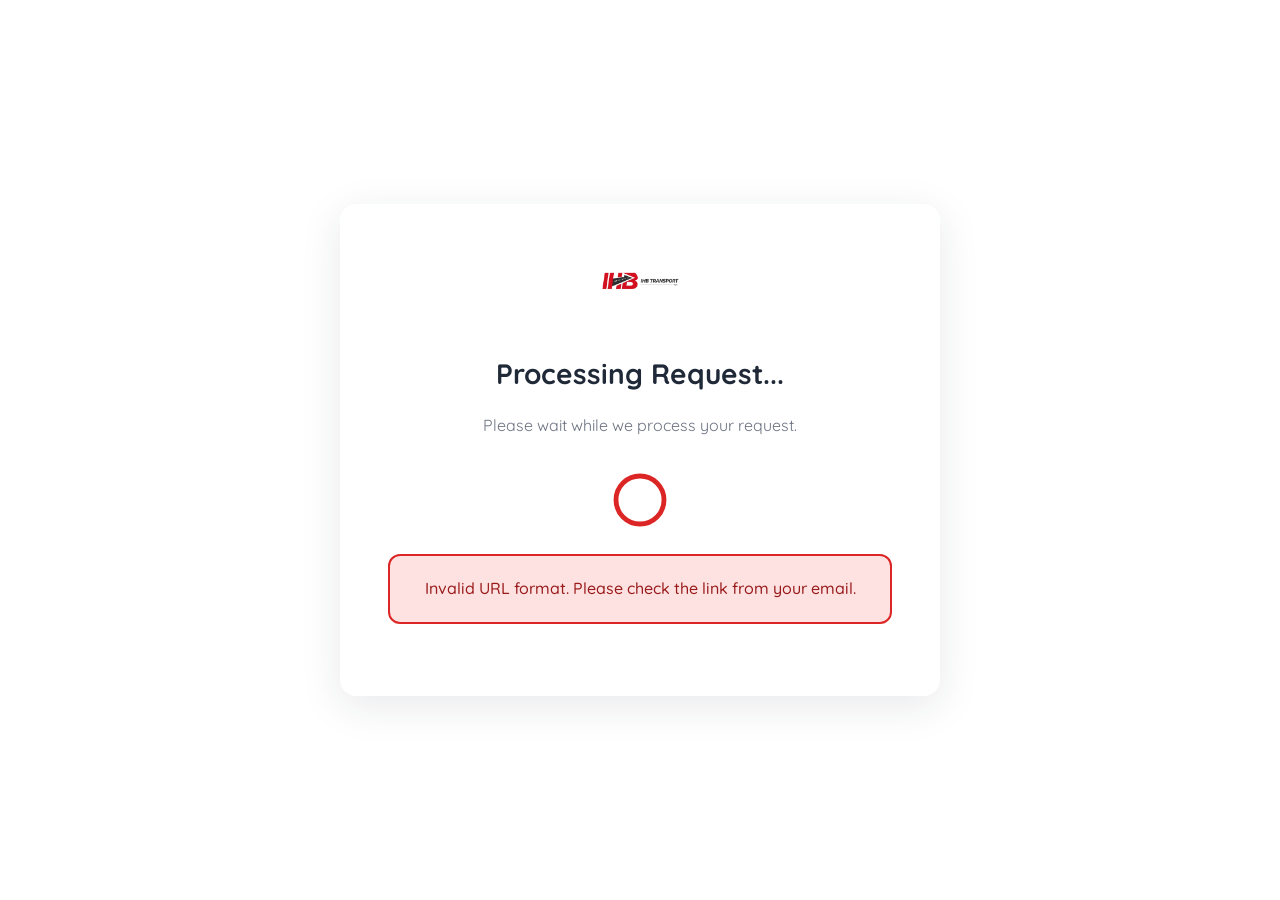
<file: delivery-action.html>
<!DOCTYPE html>
<html lang="da">
<head>
    <meta charset="UTF-8">
    <meta name="viewport" content="width=device-width, initial-scale=1.0">
    <title>Processing Delivery Action...</title>
    <link rel="stylesheet" href="css/style.css">
    <link href="https://fonts.googleapis.com/css2?family=Quicksand:wght@300;400;500;600;700&display=swap" rel="stylesheet">
    <style>
        body {
            font-family: 'Quicksand', -apple-system, BlinkMacSystemFont, 'Segoe UI', Roboto, sans-serif;
            margin: 0;
            padding: 0;
            background: #ffffff;
            min-height: 100vh;
        }
        
        .delivery-action-container {
            display: flex;
            align-items: center;
            justify-content: center;
            min-height: 100vh;
            padding: 24px;
        }
        
        .delivery-action-card {
            max-width: 600px;
            width: 100%;
            background: #fff;
            border-radius: 16px;
            padding: 48px;
            box-shadow: 0 10px 40px rgba(31, 41, 55, 0.1);
            text-align: center;
        }
        
        .logo-container {
            margin-bottom: 32px;
        }
        
        .logo-container img {
            height: 60px;
            max-width: 200px;
        }
        
        .delivery-action-card h1 {
            font-size: 28px;
            font-weight: 700;
            color: #1F2937;
            margin: 0 0 16px;
        }
        
        .delivery-action-card p {
            font-size: 16px;
            color: #6B7280;
            margin: 0 0 32px;
            line-height: 1.6;
        }
        
        .spinner {
            margin: 24px auto;
            width: 60px;
            height: 60px;
        }
        
        .spinner svg {
            animation: rotate 1s linear infinite;
        }
        
        @keyframes rotate {
            100% { transform: rotate(360deg); }
        }
        
        .spinner circle {
            stroke: #DC2626;
            stroke-linecap: round;
            animation: dash 1.5s ease-in-out infinite;
        }
        
        @keyframes dash {
            0% {
                stroke-dasharray: 1, 150;
                stroke-dashoffset: 0;
            }
            50% {
                stroke-dasharray: 90, 150;
                stroke-dashoffset: -35;
            }
            100% {
                stroke-dasharray: 90, 150;
                stroke-dashoffset: -124;
            }
        }
        
        .message-box {
            padding: 20px;
            border-radius: 12px;
            margin: 24px 0;
            font-size: 16px;
            font-weight: 500;
        }
        
        .message-box.success {
            background: #d1fae5;
            color: #065f46;
            border: 2px solid #10b981;
        }
        
        .message-box.error {
            background: #FEE2E2;
            color: #991B1B;
            border: 2px solid #DC2626;
        }
        
        .action-buttons {
            display: flex;
            gap: 16px;
            justify-content: center;
            margin-top: 32px;
            flex-wrap: wrap;
        }
        
        .btn {
            padding: 14px 28px;
            border-radius: 10px;
            font-size: 16px;
            font-weight: 600;
            text-decoration: none;
            display: inline-block;
            transition: transform 0.2s, box-shadow 0.2s;
            cursor: pointer;
            border: none;
            font-family: inherit;
        }
        
        .btn-primary {
            background: linear-gradient(90deg, #DC2626, #991B1B);
            color: #fff;
            box-shadow: 0 4px 14px rgba(220, 38, 38, 0.3);
        }
        
        .btn-secondary {
            background: #F3F4F6;
            color: #1F2937;
            border: 2px solid #e5e7eb;
        }
        
        .btn:hover {
            transform: translateY(-2px);
        }
        
        .btn-primary:hover {
            box-shadow: 0 6px 20px rgba(220, 38, 38, 0.4);
        }
        
        .btn-secondary:hover {
            background: #e5e7eb;
        }
        
        .hidden {
            display: none !important;
        }
    </style>
</head>
<body>
    <div class="delivery-action-container">
        <div class="delivery-action-card">
            <div class="logo-container">
                <img src="/static/logo2.png" alt="IHB Transport Logo" loading="lazy">
            </div>
            
            <h1 id="pageTitle">Processing Request...</h1>
            <p id="pageDescription">Please wait while we process your request.</p>
            
            <div id="spinner" class="spinner">
                <svg viewBox="0 0 50 50">
                    <circle cx="25" cy="25" r="20" fill="none" stroke-width="4"></circle>
                </svg>
            </div>
            
            <div id="messageBox" class="message-box hidden"></div>
            
            <div id="actionButtons" class="action-buttons hidden">
                <a href="/track.html" id="trackBtn" class="btn btn-primary hidden">View Tracking</a>
                <a href="/" class="btn btn-secondary">Back to Home</a>
            </div>
        </div>
    </div>

    <script>
        (async function() {
            const API_BASE = 'https://ihb-transport-dk.onrender.com';
            
            // Parse URL to get instant quote ID and action
            const path = window.location.pathname || '';
            const match = path.match(/^(?:\/api\/public)?\/instant-quotes\/([^\/]+)\/(accept|decline)\/?$/i);
            
            if (!match) {
                showError('Invalid URL format. Please check the link from your email.');
                return;
            }
            
            const quoteId = decodeURIComponent(match[1]);
            const action = match[2].toLowerCase();
            
            // Update UI based on action
            const titles = {
                accept: 'Accepting Quote',
                decline: 'Declining Quote'
            };
            
            const descriptions = {
                accept: 'We are processing your acceptance...',
                decline: 'We are processing your decline...'
            };
            
            document.getElementById('pageTitle').textContent = titles[action] || 'Processing...';
            document.getElementById('pageDescription').textContent = descriptions[action] || 'Please wait...';
            document.title = titles[action] || 'Processing...';
            
            // Call backend API for accept/decline
            try {
                const endpoint = `${API_BASE}/api/public/instant-quotes/${encodeURIComponent(quoteId)}/${action}`;
                
                const body = action === 'decline' ? JSON.stringify({ reason: 'Client declined' }) : undefined;
                
                const response = await fetch(endpoint, {
                    method: 'POST',
                    headers: {
                        'Accept': 'application/json',
                        'Content-Type': 'application/json'
                    },
                    body: body
                });
                
                // Hide spinner
                document.getElementById('spinner').classList.add('hidden');
                
                let data = null;
                try {
                    const text = await response.text();
                    if (text) data = JSON.parse(text);
                } catch (e) {
                    // Response might not be JSON
                }
                
                if (response.ok) {
                    // Success
                    const successMessages = {
                        accept: data?.message || 'Quote accepted successfully! We will contact you shortly to arrange the delivery.',
                        decline: data?.message || 'Quote declined. We have been notified. Thank you for your response.'
                    };
                    
                    showSuccess(successMessages[action] || 'Action completed successfully!');
                    
                    document.getElementById('actionButtons').classList.remove('hidden');
                } else {
                    // Error
                    const errorMessage = data?.message || data?.error || `Failed with status ${response.status}`;
                    showError(errorMessage);
                    document.getElementById('actionButtons').classList.remove('hidden');
                }
                
            } catch (error) {
                // Network error
                document.getElementById('spinner').classList.add('hidden');
                showError(`Network error: ${error.message}. Please check your connection and try again.`);
                document.getElementById('actionButtons').classList.remove('hidden');
            }
            
            function showSuccess(message) {
                const messageBox = document.getElementById('messageBox');
                messageBox.textContent = message;
                messageBox.className = 'message-box success';
                messageBox.classList.remove('hidden');
            }
            
            function showError(message) {
                const messageBox = document.getElementById('messageBox');
                messageBox.textContent = message;
                messageBox.className = 'message-box error';
                messageBox.classList.remove('hidden');
            }
        })();
    </script>
</body>
</html>
</file>
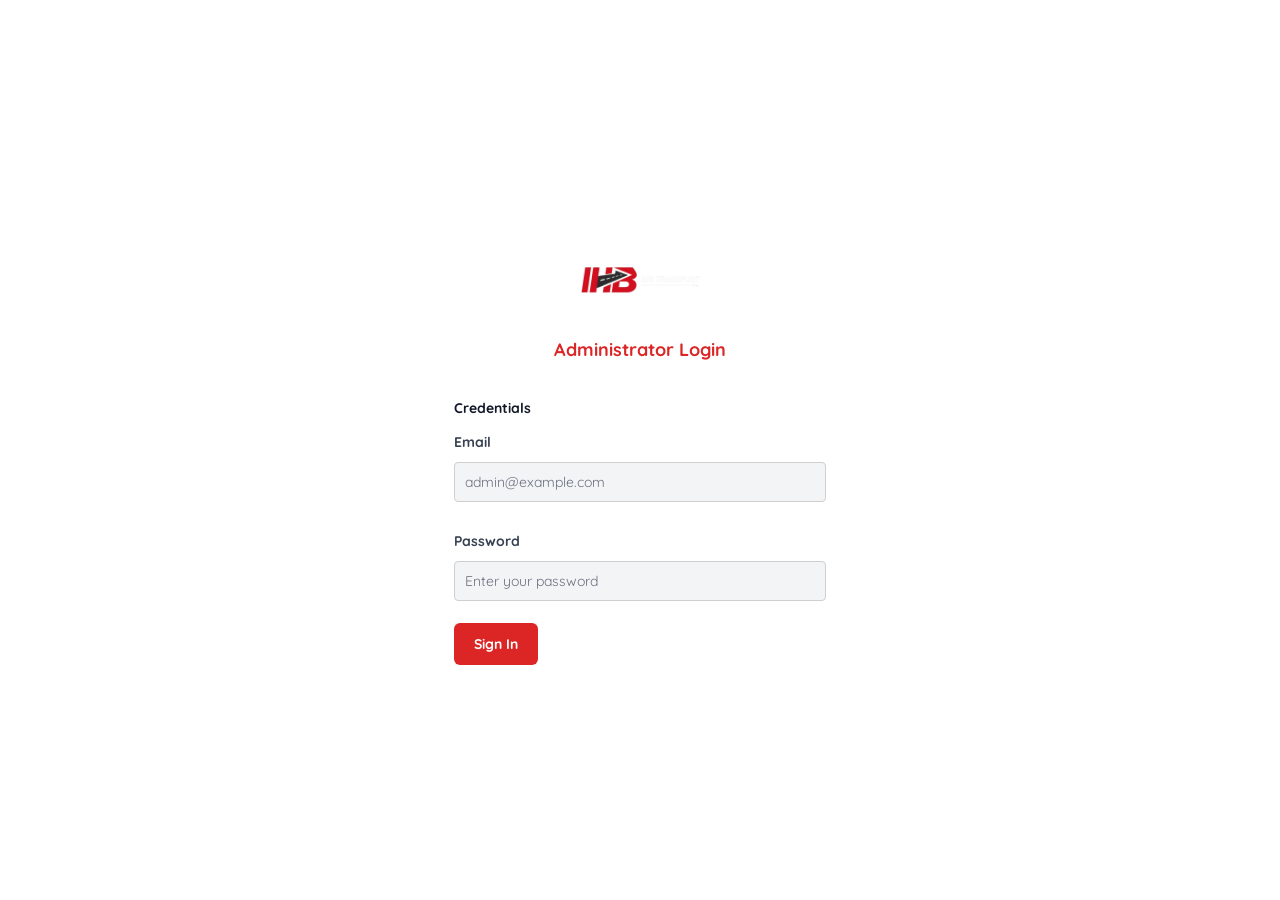
<file: IhBadmin.html>
<!DOCTYPE html>
<html lang="en">
<head>
    <meta charset="UTF-8">
    <meta name="viewport" content="width=device-width, initial-scale=1.0">
    <title>Admin Login</title>
    <link rel="stylesheet" href="css/style.css">
    <link rel="stylesheet" href="css/booking.css">
    <link href="https://fonts.googleapis.com/css?family=Quicksand:400,500,700&display=swap" rel="stylesheet">
    <!-- Prevent indexing of the admin page; route should be shared privately with client -->
    <meta name="robots" content="noindex, nofollow">
</head>
<body>
    <main class="booking-main admin-page">
        <div class="form-container">
            <form class="booking-form" id="adminLoginForm" autocomplete="on" novalidate>
                <div class="booking-header">
                    <div class="booking-logo">
                        <img src="static/newLogo.png" alt="IHB Transport Logo" class="booking-logo-img" loading="lazy">
                    </div>
                    <h1 class="booking-title">Administrator Login</h1>
                </div>

                <h2>Credentials</h2>

                <div class="form-group">
                    <label for="admin_email">Email</label>
                    <input id="admin_email" name="admin_email" type="email" required placeholder="admin@example.com">
                </div>

                <div class="form-group">
                    <label for="admin_password">Password</label>
                    <input id="admin_password" name="admin_password" type="password" required placeholder="Enter your password">
                </div>

                <button type="submit" class="btn-primary">Sign In</button>
            </form>
        </div>
    </main>

    <script>
        // Minimal handler: prevent default and show brief feedback (replace with real auth later)
        document.getElementById('adminLoginForm').addEventListener('submit', function(e) {
            e.preventDefault();
            // Simple validation
            const email = document.getElementById('admin_email').value.trim();
            const pass = document.getElementById('admin_password').value.trim();
            if (!email || !pass) {
                alert('Please provide both email and password.');
                return;
            }
            // Placeholder: replace with real auth flow
            alert('Admin sign-in submitted (form behavior placeholder).');
        });
    </script>
</body>
</html>
</file>
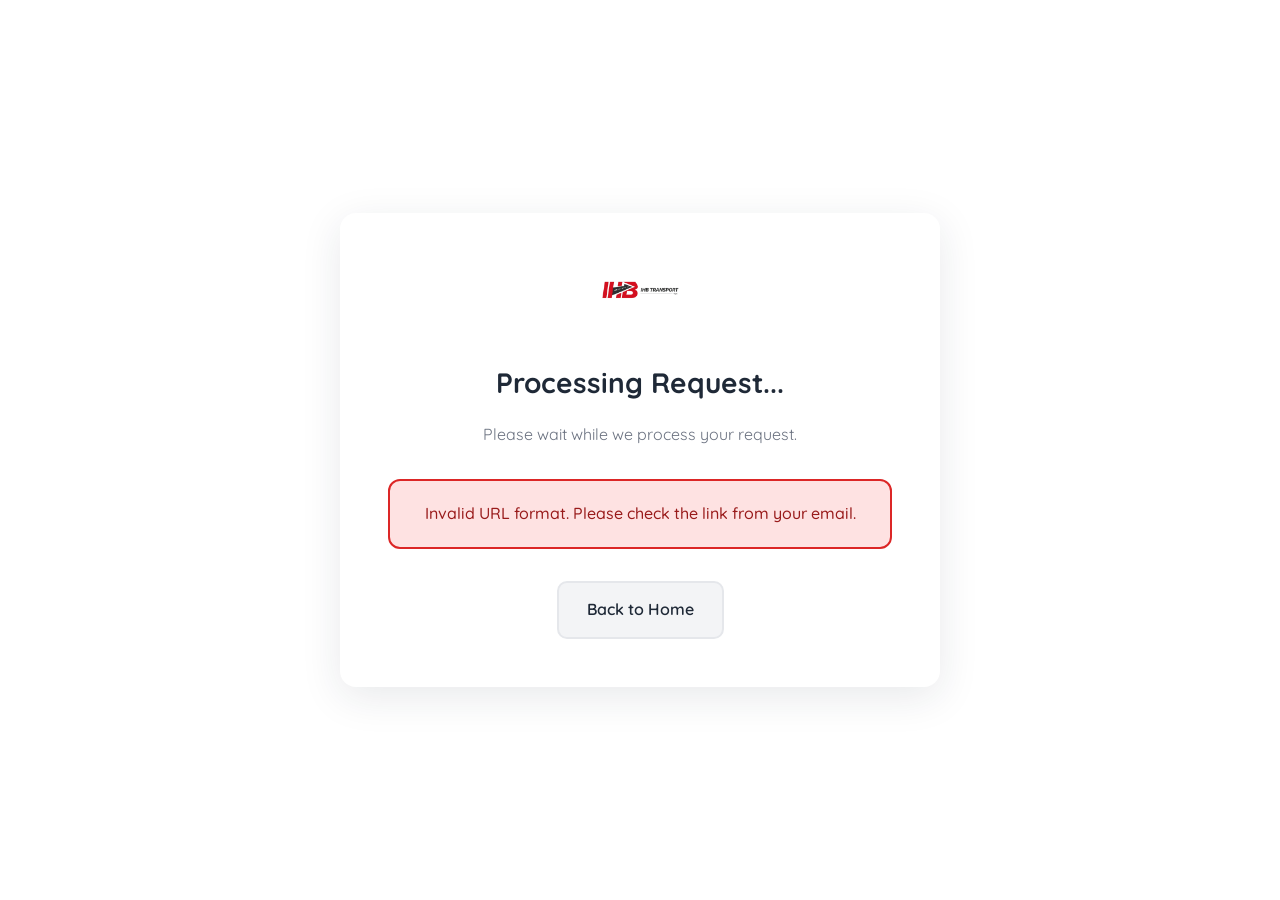
<file: instant-quotes/action.html>
<!DOCTYPE html>
<html lang="da">
<head>
    <meta charset="UTF-8">
    <meta name="viewport" content="width=device-width, initial-scale=1.0">
    <title>Processing Quote Action...</title>
    <link rel="stylesheet" href="../css/style.css">
    <link href="https://fonts.googleapis.com/css2?family=Quicksand:wght@300;400;500;600;700&display=swap" rel="stylesheet">
    <style>
        body {
            font-family: 'Quicksand', -apple-system, BlinkMacSystemFont, 'Segoe UI', Roboto, sans-serif;
            margin: 0;
            padding: 0;
            background: #ffffff;
            min-height: 100vh;
        }
        
        .quote-action-container {
            display: flex;
            align-items: center;
            justify-content: center;
            min-height: 100vh;
            padding: 24px;
        }
        
        .quote-action-card {
            max-width: 600px;
            width: 100%;
            background: #fff;
            border-radius: 16px;
            padding: 48px;
            box-shadow: 0 10px 40px rgba(31, 41, 55, 0.1);
            text-align: center;
        }
        
        .logo-container {
            margin-bottom: 32px;
        }
        
        .logo-container img {
            height: 60px;
            max-width: 200px;
        }
        
        .quote-action-card h1 {
            font-size: 28px;
            font-weight: 700;
            color: #1F2937;
            margin: 0 0 16px;
        }
        
        .quote-action-card p {
            font-size: 16px;
            color: #6B7280;
            margin: 0 0 32px;
            line-height: 1.6;
        }
        
        .spinner {
            margin: 24px auto;
            width: 60px;
            height: 60px;
        }
        
        .spinner svg {
            animation: rotate 1s linear infinite;
        }
        
        @keyframes rotate {
            100% { transform: rotate(360deg); }
        }
        
        .spinner circle {
            stroke: #DC2626;
            stroke-linecap: round;
            animation: dash 1.5s ease-in-out infinite;
        }
        
        @keyframes dash {
            0% {
                stroke-dasharray: 1, 150;
                stroke-dashoffset: 0;
            }
            50% {
                stroke-dasharray: 90, 150;
                stroke-dashoffset: -35;
            }
            100% {
                stroke-dasharray: 90, 150;
                stroke-dashoffset: -124;
            }
        }
        
        .message-box {
            padding: 20px;
            border-radius: 12px;
            margin: 24px 0;
            font-size: 16px;
            font-weight: 500;
        }
        
        .message-box.success {
            background: #d1fae5;
            color: #065f46;
            border: 2px solid #10b981;
        }
        
        .message-box.error {
            background: #FEE2E2;
            color: #991B1B;
            border: 2px solid #DC2626;
        }
        
        .action-buttons {
            display: flex;
            gap: 16px;
            justify-content: center;
            margin-top: 32px;
            flex-wrap: wrap;
        }
        
        .btn {
            padding: 14px 28px;
            border-radius: 10px;
            font-size: 16px;
            font-weight: 600;
            text-decoration: none;
            display: inline-block;
            transition: transform 0.2s, box-shadow 0.2s;
            cursor: pointer;
            border: none;
            font-family: inherit;
        }
        
        .btn-primary {
            background: linear-gradient(90deg, #DC2626, #991B1B);
            color: #fff;
            box-shadow: 0 4px 14px rgba(220, 38, 38, 0.3);
        }
        
        .btn-secondary {
            background: #F3F4F6;
            color: #1F2937;
            border: 2px solid #e5e7eb;
        }
        
        .btn:hover {
            transform: translateY(-2px);
        }
        
        .btn-primary:hover {
            box-shadow: 0 6px 20px rgba(220, 38, 38, 0.4);
        }
        
        .btn-secondary:hover {
            background: #e5e7eb;
        }
        
        .hidden {
            display: none !important;
        }
    </style>
</head>
<body>
    <div class="quote-action-container">
        <div class="quote-action-card">
            <div class="logo-container">
                <img src="/static/logo2.png" alt="IHB Transport Logo" loading="lazy">
            </div>
            
            <h1 id="pageTitle">Processing Request...</h1>
            <p id="pageDescription">Please wait while we process your request.</p>
            
            <div id="spinner" class="spinner">
                <svg viewBox="0 0 50 50">
                    <circle cx="25" cy="25" r="20" fill="none" stroke-width="4"></circle>
                </svg>
            </div>
            
            <div id="messageBox" class="message-box hidden"></div>
            
            <div id="actionButtons" class="action-buttons hidden">
                <a href="../index.html" class="btn btn-secondary">Back to Home</a>
            </div>
        </div>
    </div>

    <script>
        (async function() {
            const API_BASE = 'https://ihb-transport-1.onrender.com';
            
            // Parse URL to get instant quote ID and action from query parameters or path
            const urlParams = new URLSearchParams(window.location.search);
            let quoteId = urlParams.get('id');
            let action = urlParams.get('action');
            
            // If not in query params, try to parse from path
            if (!quoteId || !action) {
                const path = window.location.pathname || '';
                const match = path.match(/\/instant-quotes\/([^\/]+)\/(accept|decline)/i);
                if (match) {
                    quoteId = decodeURIComponent(match[1]);
                    action = match[2].toLowerCase();
                }
            }
            
            if (!quoteId || !action) {
                showError('Invalid URL format. Please check the link from your email.');
                document.getElementById('spinner').classList.add('hidden');
                document.getElementById('actionButtons').classList.remove('hidden');
                return;
            }
            
            // Update UI based on action
            const titles = {
                accept: 'Accepting Quote',
                decline: 'Declining Quote'
            };
            
            const descriptions = {
                accept: 'We are processing your acceptance...',
                decline: 'We are processing your decline...'
            };
            
            document.getElementById('pageTitle').textContent = titles[action] || 'Processing...';
            document.getElementById('pageDescription').textContent = descriptions[action] || 'Please wait...';
            document.title = titles[action] || 'Processing...';
            
            // Call backend API for accept/decline
            try {
                const endpoint = `${API_BASE}/api/public/instant-quotes/${encodeURIComponent(quoteId)}/${action}`;
                
                const body = action === 'decline' ? JSON.stringify({ reason: 'Client declined' }) : undefined;
                
                const response = await fetch(endpoint, {
                    method: 'POST',
                    headers: {
                        'Accept': 'application/json',
                        'Content-Type': 'application/json'
                    },
                    body: body
                });
                
                // Hide spinner and description
                document.getElementById('spinner').classList.add('hidden');
                document.getElementById('pageDescription').classList.add('hidden');
                
                let data = null;
                try {
                    const text = await response.text();
                    if (text) data = JSON.parse(text);
                } catch (e) {
                    // Response might not be JSON
                }
                
                if (response.ok) {
                    // Success
                    const successMessages = {
                        accept: data?.message || 'Quote accepted successfully! We will contact you shortly to arrange the delivery.',
                        decline: data?.message || 'Quote declined. We have been notified. Thank you for your response.'
                    };
                    
                    const successTitles = {
                        accept: 'Quote Accepted',
                        decline: 'Quote Declined'
                    };
                    
                    document.getElementById('pageTitle').textContent = successTitles[action] || 'Success';
                    showSuccess(successMessages[action] || 'Action completed successfully!');
                    
                    document.getElementById('actionButtons').classList.remove('hidden');
                } else {
                    // Error
                    document.getElementById('pageTitle').textContent = 'Action Failed';
                    const errorMessage = data?.message || data?.error || `Failed with status ${response.status}`;
                    showError(errorMessage);
                    document.getElementById('actionButtons').classList.remove('hidden');
                }
                
            } catch (error) {
                // Network error
                document.getElementById('spinner').classList.add('hidden');
                document.getElementById('pageDescription').classList.add('hidden');
                document.getElementById('pageTitle').textContent = 'Connection Error';
                showError(`Network error: ${error.message}. Please check your connection and try again.`);
                document.getElementById('actionButtons').classList.remove('hidden');
            }
            
            function showSuccess(message) {
                const messageBox = document.getElementById('messageBox');
                messageBox.textContent = message;
                messageBox.className = 'message-box success';
                messageBox.classList.remove('hidden');
            }
            
            function showError(message) {
                const messageBox = document.getElementById('messageBox');
                messageBox.textContent = message;
                messageBox.className = 'message-box error';
                messageBox.classList.remove('hidden');
            }
        })();
    </script>
</body>
</html>
</file>
<file: css/style.css>
/* Smooth scrolling for better animation viewing */
html {
    scroll-behavior: smooth;
    scroll-padding-top: 80px; /* Account for fixed navbar */
}
@media (max-width: 768px) {
    .contact-form {
        align-items: center !important;
        justify-content: center !important;
        text-align: center;
    }
    .contact-form textarea {
        width: 100% !important;
        margin: 0 auto 1rem auto;
        display: block;
        min-width: 200px;
        max-width: 100%;
    }
    .contact-form button {
        width: 60%;
        min-width: 120px;
        max-width: 300px;
        align-self: center !important;
        margin: 0.5rem auto 0 auto;
        display: block;
    }
}
@keyframes shake {
    0%, 100% { transform: translateX(0); }
    10%, 30%, 50%, 70%, 90% { transform: translateX(-5px); }
    20%, 40%, 60%, 80% { transform: translateX(5px); }
}
/* ==================== TRACKING SECTION ==================== */
.tracking-section {
    background: var(--light-gray);
    padding: 6rem 2rem;
    display: flex;
    justify-content: center;
    align-items: center;
}

.tracking-container {
    display: flex;
    align-items: center;
    justify-content: center;
    max-width: 1100px;
    margin: 0 auto;
    width: 100%;
    gap: 3rem;
}

.tracking-image {
    flex: 1 1 0;
    min-width: 220px;
    display: flex;
    align-items: center;
    justify-content: center;
}

.tracking-image img {
    max-width: 370px;
    width: 100%;
    border-radius: 18px;
    box-shadow: 0 4px 32px 0 rgba(31,41,55,0.10);
    object-fit: cover;
}

.tracking-content {
    flex: 1 1 0;
    min-width: 260px;
}

.tracking-title {
    font-size: 2.5rem;
    font-weight: 700;
    color: var(--dark-gray);
    margin-bottom: 1rem;
    display: flex;
    align-items: center;
    gap: 0.75rem;
}

.tracking-desc {
    font-size: 1.1rem;
    color: var(--dark-gray);
    margin-bottom: 2rem;
    line-height: 1.6;
}

.tracking-form {
    max-width: 400px;
}

.tracking-form .form-group {
    margin-bottom: 1.5rem;
}

.tracking-form input {
    width: 100%;
    padding: 1rem;
    border: 2px solid #e5e7eb;
    border-radius: 8px;
    font-size: 1rem;
    font-family: inherit;
    transition: var(--transition);
    box-sizing: border-box;
}

.tracking-form input:focus {
    outline: none;
    border-color: var(--primary-red);
    box-shadow: 0 0 0 3px rgba(220, 38, 38, 0.1);
}

.tracking-btn {
    width: 100%;
    padding: 0.9rem 2rem;
    font-size: 1.1rem;
    display: flex;
    align-items: center;
    justify-content: center;
    gap: 0.5rem;
}

/* Location icon bounce animation */
.location-icon {
    color: var(--dark-gray);
    animation: locationBounce 2s ease-in-out infinite;
}

@keyframes locationBounce {
    0%, 20%, 50%, 80%, 100% {
        transform: translateY(0);
    }
    40% {
        transform: translateY(-10px);
    }
    60% {
        transform: translateY(-5px);
    }
}

/* Mobile Tracking Section */
@media (max-width: 900px) {
    .tracking-container {
        flex-direction: column;
        gap: 2.5rem;
        text-align: center;
    }
    .tracking-content, .tracking-image {
        min-width: 0;
    }
    .tracking-image img {
        max-width: 320px;
    }
    .tracking-title {
        justify-content: center;
    }
}

@media (max-width: 600px) {
    .tracking-section {
        padding: 3.5rem 1.5rem;
    }
    .tracking-container {
        gap: 1.5rem;
    }
    .tracking-title {
        font-size: 2rem;
    }
    .tracking-desc {
        font-size: 1rem;
    }
    .tracking-form input {
        font-size: 0.95rem;
        padding: 0.8rem;
    }
    .tracking-btn {
        font-size: 1rem;
        padding: 0.8rem 1.5rem;
    }
}

/* ==================== HOW IT WORKS SECTION ==================== */
.how-it-works-section {
    background: var(--white);
    padding: 6rem 2rem 12rem 2rem; /* Increased bottom padding significantly */
    margin-bottom: 8rem; /* Additional margin */
}

.how-it-works-section .container {
    max-width: var(--max-width);
    margin: 0 auto;
}

.section-header {
    text-align: center;
    margin-bottom: 4rem;
}

.section-header .section-title {
    font-size: 2.5rem;
    font-weight: 700;
    color: var(--dark-gray);
    margin-bottom: 0.5rem;
}

.section-header .section-subtitle {
    font-size: 1.2rem;
    color: var(--dark-gray);
    opacity: 0.8;
    font-weight: 400;
}

.process-container {
    display: flex;
    justify-content: center;
    align-items: flex-start;
    flex-wrap: nowrap;
    gap: 0.3rem;
    position: relative;
    overflow-x: auto;
    padding: 0 0.5rem;
    max-width: 100%;
    margin: 0 auto;
}

.process-step {
    display: flex;
    flex-direction: column;
    align-items: center;
    text-align: center;
    position: relative;
    opacity: 0;
    transform: translateY(30px) scale(0.9) translateZ(0);
    transition: all 1.5s cubic-bezier(0.4, 0.0, 0.2, 1);
    min-width: 120px;
    flex-shrink: 0;
    backface-visibility: hidden;
    -webkit-backface-visibility: hidden;
    transform-style: preserve-3d;
    -webkit-transform-style: preserve-3d;
}

.process-step.active {
    opacity: 1;
    transform: translateY(0) scale(1) translateZ(0);
}

.step-icon {
    width: 70px;
    height: 70px;
    background: #000;
    border-radius: 50%;
    display: flex;
    align-items: center;
    justify-content: center;
    margin-bottom: 0.5rem;
    transition: all 0.8s cubic-bezier(0.25, 0.46, 0.45, 0.94);
    position: relative;
    overflow: hidden;
    flex-shrink: 0;
    backface-visibility: hidden;
    -webkit-backface-visibility: hidden;
    transform: translateZ(0);
    -webkit-transform: translateZ(0);
}

.step-icon::before {
    content: '';
    position: absolute;
    top: 0;
    left: -100%;
    width: 100%;
    height: 100%;
    background: linear-gradient(90deg, transparent, rgba(255, 255, 255, 0.3), transparent);
    transition: left 0.8s ease;
}

.process-step.active .step-icon::before {
    left: 100%;
}

.step-icon i {
    font-size: 1.8rem;
    color: var(--white);
    z-index: 1;
    position: relative;
}

.step-connector {
    display: flex;
    align-items: center;
    margin-bottom: 0.5rem;
    opacity: 0;
    transform: scaleX(0);
    transition: all 1.2s cubic-bezier(0.25, 0.46, 0.45, 0.94);
    overflow: hidden;
    backface-visibility: hidden;
    -webkit-backface-visibility: hidden;
    transform: translateZ(0);
    -webkit-transform: translateZ(0);
}

.process-step.active .step-connector {
    opacity: 1;
    transform: scaleX(1);
}

.connector-line {
    width: 40px;
    height: 3px;
    background: transparent;
    border-radius: 2px;
    position: relative;
    overflow: hidden;
}

.process-step.active .connector-line {
    background: linear-gradient(90deg, var(--primary-red), var(--dark-red));
}

.connector-line::after {
    content: '';
    position: absolute;
    top: 0;
    left: -100%;
    width: 100%;
    height: 100%;
    background: linear-gradient(90deg, var(--primary-red), var(--dark-red));
    border-radius: 2px;
    animation: lineFlow 1.5s ease-in-out infinite;
}

@keyframes lineFlow {
    0%, 100% {
        width: 0;
        left: 0;
    }
    50% {
        width: 100%;
        left: 0;
    }
}

.connector-arrow {
    margin-left: 0.5rem;
    color: var(--primary-red);
    font-size: 1.2rem;
    animation: arrowPulse 1.5s ease-in-out infinite;
}

@keyframes arrowPulse {
    0%, 100% {
        transform: scale(1);
        opacity: 0.7;
    }
    50% {
        transform: scale(1.2);
        opacity: 1;
    }
}

.step-content {
    max-width: 180px;
}

.step-title {
    font-size: 1.1rem;
    font-weight: 600;
    color: var(--dark-gray);
    margin-bottom: 0.3rem;
}

.step-description {
    font-size: 0.85rem;
    color: var(--dark-gray);
    opacity: 0.8;
    line-height: 1.4;
    max-width: 140px;
}

/* (Glow effect removed — replaced with wiggle animation triggered after typing) */

/* Booking form loading overlay and error styles */
.booking-loading-overlay {
    position: fixed;
    inset: 0;
    display: none;
    align-items: center;
    justify-content: center;
    background: rgba(0,0,0,0.45);
    z-index: 9999;
}
.booking-loading-overlay.visible { display: flex; }
.booking-loading-inner {
    display: flex;
    align-items: center;
    gap: 12px;
    background: rgba(0,0,0,0.25);
    padding: 18px 22px;
    border-radius: 8px;
}
.booking-spinner {
    width: 44px;
    height: 44px;
    border-radius: 50%;
    border: 5px solid rgba(255,255,255,0.15);
    border-top-color: #ffffff;
    animation: spin 1s linear infinite;
}
@keyframes spin { to { transform: rotate(360deg); } }
.booking-loading-text { color: #fff; font-weight: 700; }
.booking-error { color: #b91c1c; margin-bottom: 12px; font-weight: 700; }
/* Success message for booking */
.booking-success {
    color: #065f46; /* green-800 */
    background: rgba(6,95,70,0.06);
    border: 1px solid rgba(6,95,70,0.12);
    padding: 12px 14px;
    border-radius: 8px;
    margin-bottom: 12px;
    font-weight: 700;
}
.booking-success-actions { display:flex; gap:8px; margin-top:8px; }
.booking-success .btn-secondary { background: transparent; border: 1px solid rgba(0,0,0,0.08); color: #374151; padding:6px 10px; border-radius:6px; }

/* Processing toast (non-blocking) */
.booking-process-toast {
    position: fixed;
    right: 20px;
    bottom: 20px;
    background: rgba(17,24,39,0.95);
    color: #fff;
    padding: 12px 14px;
    border-radius: 10px;
    z-index: 10001;
    box-shadow: 0 8px 24px rgba(2,6,23,0.4);
    min-width: 220px;
    font-weight: 600;
}
.booking-process-toast .step { display:flex; align-items:center; gap:8px; padding:6px 0; opacity:0.9; }
.booking-process-toast .step .dot { width:10px; height:10px; border-radius:50%; background:rgba(255,255,255,0.25); }
.booking-process-toast .step.active .dot { background:#60a5fa; box-shadow:0 0 6px rgba(96,165,250,0.6); }
.booking-process-toast .step.done .dot { background:#34d399; box-shadow:0 0 6px rgba(52,211,153,0.6); }
.booking-process-toast .step .label { font-size:0.9rem; color:#f8fafc; }

/* small spinner inside toast */
.booking-process-toast .spinner { width:14px; height:14px; border:2px solid rgba(255,255,255,0.15); border-top-color:#fff; border-radius:50%; animation: spin 0.9s linear infinite; }

/* Modal-style Processing Stepper (centered popup) */
.booking-process-modal {
    position: fixed;
    inset: 0;
    display: none;
    align-items: center;
    justify-content: center;
    background: rgba(0,0,0,0.35);
    z-index: 10002;
}
.booking-process-modal .modal-card {
    background: #fff;
    padding: 18px 20px;
    border-radius: 12px;
    width: 340px;
    box-shadow: 0 12px 40px rgba(2,6,23,0.35);
    text-align: left;
}
.booking-process-modal .modal-steps { display:flex; flex-direction:column; gap:10px; }
.booking-process-modal .step { display:flex; align-items:center; gap:12px; padding:8px 6px; border-radius:8px; }
.booking-process-modal .step .dot { width:12px; height:12px; border-radius:50%; background:#eef2ff; transition: all .25s ease; }
.booking-process-modal .step.active { background: rgba(13,110,253,0.06); }
.booking-process-modal .step.active .dot { background: #0d6efd; box-shadow: 0 0 6px rgba(13,110,253,0.25); transform: scale(1.15); }
.booking-process-modal .step.done .dot { background: #28a745; }
.booking-process-modal .label { flex:1; font-weight:700; color:#111827; }
.booking-process-modal .modal-result { margin-top:12px; min-height:44px; text-align:center; }
.booking-process-modal .modal-result .success { color: #065f46; background: rgba(6,95,70,0.06); border: 1px solid rgba(6,95,70,0.12); padding:10px; border-radius:8px; font-weight:700; }

@media (max-width:420px) {
    .booking-process-modal .modal-card { width: 92%; padding:14px; }
}

/* Pop Up Animation for Process Steps */
@keyframes popUp {
    0% {
        transform: translateY(100px) scale(0.3);
        opacity: 0;
    }
    50% {
        transform: translateY(-20px) scale(1.1);
        opacity: 0.8;
    }
    70% {
        transform: translateY(5px) scale(0.95);
        opacity: 0.9;
    }
    100% {
        transform: translateY(0) scale(1);
        opacity: 1;
    }
}

/* Typing Text Container */
.typing-container {
    text-align: center;
    margin-top: 2rem;
    min-height: 3rem;
    display: flex;
    justify-content: center;
    align-items: center;
    animation: fadeInUp 0.8s ease-out;
}

.typing-text {
    font-size: 1.2rem;
    font-weight: 600;
    color: var(--primary-red);
    font-family: 'Quicksand', sans-serif;
    display: inline-block;
    white-space: nowrap;
    background: linear-gradient(135deg, var(--primary-red), var(--dark-red));
    -webkit-background-clip: text;
    -webkit-text-fill-color: transparent;
    background-clip: text;
    text-shadow: 0 2px 4px rgba(220, 38, 38, 0.3);
}

.cursor {
    animation: blink 1s infinite;
}

/* Fallback for mobile browsers that don't support background-clip text reliably */
@media (max-width: 768px) {
    .typing-text {
        background: none !important;
        -webkit-background-clip: initial !important;
        -webkit-text-fill-color: var(--primary-red) !important;
        color: var(--primary-red) !important;
        text-shadow: 0 2px 6px rgba(220,38,38,0.12);
    }
    .typing-container { z-index: 2; }
}

@keyframes blink {
    0%, 50% {
        border-color: var(--primary-red);
    }
    51%, 100% {
        border-color: transparent;
    }
}

@keyframes fadeInUp {
    0% {
        opacity: 0;
        transform: translateY(20px);
    }
    100% {
        opacity: 1;
        transform: translateY(0);
    }
}

/* Mobile responsiveness */
@media (max-width: 768px) {
    .how-it-works-section {
        padding: 4rem 1rem;
    }
    
    .section-header {
        margin-bottom: 3rem;
    }
    
    .section-header .section-title {
        font-size: 2rem;
    }
    
    .section-header .section-subtitle {
        font-size: 1rem;
    }
    
    .process-container {
        flex-direction: column;
        gap: 2rem;
        overflow-x: visible;
        padding: 0;
        align-items: center;
        justify-content: center;
        max-width: 400px;
        margin: 0 auto;
    }
    
    .process-step {
        display: grid;
        grid-template-columns: auto 1fr;
        grid-template-rows: auto auto;
        gap: 1rem 1rem;
        max-width: 400px;
        margin: 0 auto;
        padding: 1rem;
        align-items: start;
    }
    
    .step-icon {
        grid-column: 1;
        grid-row: 1;
        width: 60px;
        height: 60px;
        justify-self: center;
        margin-bottom: 0;
    }
    
    .step-content {
        grid-column: 2;
        grid-row: 1;
        text-align: left;
    }
    
    .step-connector {
        grid-column: 1 / -1;
        grid-row: 2;
        justify-self: center;
        margin-top: 0.5rem;
    }
    
    .step-icon i {
        font-size: 1.5rem;
    }
    
    .step-content {
        text-align: left;
    }
    
    .step-connector {
        display: flex;
        flex-direction: column;
        align-items: center;
        width: 100%;
        transform: scaleY(0);
        transition: transform 1.2s cubic-bezier(0.25, 0.46, 0.45, 0.94);
    }
    
    .process-step.active .step-connector {
        transform: scaleY(1);
    }
    
    .connector-line {
        width: 3px;
        height: 30px;
        background: linear-gradient(180deg, var(--primary-red), var(--dark-red));
    }
    
    .connector-arrow {
        margin: 0.5rem 0 0 0;
    }
    
    .connector-arrow i::before {
        content: "\f063"; /* FontAwesome down arrow */
    }
    
    .step-content {
        max-width: none;
        flex: 1;
    }
    
    .step-title {
        font-size: 1rem;
    }
    
    .typing-container {
        margin-top: 1.5rem;
    }

    .typing-text {
        font-size: 1rem;
    }
}

/* ==================== CONTACT SECTION ==================== */
.contact-section {
    background: var(--white);
    padding: 6rem 2rem;
    display: flex;
    justify-content: center;
    align-items: center;
}
.contact-container {
    display: flex;
    align-items: center;
    justify-content: center;
    max-width: 1100px;
    margin: 0 auto;
    width: 100%;
    gap: 3rem;
}
.contact-content {
    flex: 1 1 0;
    min-width: 260px;
}
.contact-content .section-title {
    font-size: 3rem;
    font-weight: 800;
    color: var(--dark-gray);
    margin-bottom: 1rem;
    text-align: center;
}
.contact-desc {
    font-size: 1.15rem;
    color: var(--dark-gray);
    margin-bottom: 2.2rem;
    line-height: 1.7;
    text-align: center;
}
.contact-btn {
    display: inline-block;
    padding: 0.9rem 2.2rem;
    font-size: 1.1rem;
    border-radius: 30px;
    font-weight: 600;
    margin-top: 0.5rem;
    box-shadow: 0 2px 16px 0 rgba(220,38,38,0.08);
    transition: var(--transition);
}
.contact-btn:hover {
    background: var(--dark-red);
    color: var(--white);
    transform: none;
}

/* Contact Form Styles */
.contact-form {
    margin-top: 2rem;
    max-width: 500px;
    margin-left: auto;
    margin-right: auto;
}

.contact-form .form-group {
    margin-bottom: 1.5rem;
}

/* Ensure text inputs match textarea sizing and padding */
.contact-form input[type="text"],
.contact-form input[type="email"],
.contact-form input[type="tel"],
.contact-form input[type="number"],
.contact-form select {
    width: 100%;
    padding: 1rem;
    border: 2px solid #e5e7eb;
    border-radius: 8px;
    font-size: 1rem;
    font-family: inherit;
    transition: var(--transition);
    box-sizing: border-box;
}

.contact-form input:focus,
.contact-form select:focus {
    outline: none;
    border-color: var(--primary-red);
    box-shadow: 0 0 0 3px rgba(220, 38, 38, 0.1);
}

.contact-form textarea {
    width: 100%;
    padding: 1rem;
    border: 2px solid #e5e7eb;
    border-radius: 8px;
    font-size: 1rem;
    font-family: inherit;
    resize: vertical;
    min-height: 120px;
    transition: var(--transition);
    box-sizing: border-box;
}

.contact-form textarea:focus {
    outline: none;
    border-color: var(--primary-red);
    box-shadow: 0 0 0 3px rgba(220, 38, 38, 0.1);
}

.contact-form .contact-btn {
    width: 100%;
    padding: 0.9rem 2rem;
    font-size: 1.1rem;
    display: flex;
    align-items: center;
    justify-content: center;
    gap: 0.5rem;
}

.contact-image {
    flex: 1 1 0;
    min-width: 220px;
    display: flex;
    align-items: center;
    justify-content: center;
}
.contact-image img {
    max-width: 370px;
    width: 100%;
    border-radius: 18px;
    box-shadow: 0 4px 32px 0 rgba(31,41,55,0.10);
    object-fit: cover;
}
@media (max-width: 900px) {
    .contact-container {
        flex-direction: column;
        gap: 2.5rem;
        text-align: center;
    }
    .contact-content, .contact-image {
        min-width: 0;
    }
    .contact-image img {
        max-width: 320px;
    }
}
@media (max-width: 600px) {
    .contact-section {
        padding: 3.5rem 1.5rem;
    }
    .contact-container {
        gap: 1.5rem;
    }
    .contact-content .section-title {
        font-size: 2.2rem;
    }
    .contact-desc {
        font-size: 1rem;
    }
    .contact-btn {
        font-size: 1rem;
        padding: 0.8rem 1.5rem;
    }
    .contact-image img {
        max-width: 220px;
    }
}

/* Mobile Contact Form Styles */
@media (max-width: 600px) {
    .contact-form {
        margin-top: 1.5rem;
        max-width: 100%;
    }
    
    .contact-form textarea {
        font-size: 0.95rem;
        padding: 0.8rem;
        min-height: 100px;
    }

    .contact-form input[type="text"],
    .contact-form input[type="email"],
    .contact-form select {
        font-size: 0.95rem;
        padding: 0.8rem;
    }
    
    .contact-form .contact-btn {
        font-size: 1rem;
        padding: 0.8rem 1.5rem;
    }
}

/* Wiggle animation for buttons */
@keyframes wiggle {
    0%, 7% { transform: rotateZ(0) scale(1); }
    15% { transform: rotateZ(-10deg) scale(1.04); }
    20% { transform: rotateZ(7deg) scale(1.04); }
    25% { transform: rotateZ(-7deg) scale(1.04); }
    30% { transform: rotateZ(5deg) scale(1.03); }
    35% { transform: rotateZ(-4deg) scale(1.03); }
    40% { transform: rotateZ(3deg) scale(1.02); }
    45% { transform: rotateZ(-2deg) scale(1.02); }
    50%, 100% { transform: rotateZ(0) scale(1); }
}

.wiggle-icon {
    animation: wiggle 2s ease-in-out infinite;
    color: var(--dark-gray);
}

/* Mobile slide-in for contact form - removed since form is gone */

@keyframes slideInRight {
    from {
        opacity: 0;
        transform: translateX(100px);
    }
    to {
        opacity: 1;
        transform: translateX(0);
    }
}
/* Pricing Cards Slide-in Animation (Mobile) */
@media (max-width: 768px) {
    .pricing-card {
        opacity: 0;
        transform: rotateY(40deg) scale(0.95);
        transition: opacity 2.2s cubic-bezier(0.23, 1, 0.32, 1), transform 2.2s cubic-bezier(0.23, 1, 0.32, 1);
    }
    .pricing-card.rotate-in {
        opacity: 1;
        animation: rotateIn 2.2s cubic-bezier(0.23, 1, 0.32, 1) forwards;
    }
    @keyframes rotateIn {
        from { opacity: 0; transform: rotateY(40deg) scale(0.95); }
        60% { opacity: 1; transform: rotateY(-10deg) scale(1.03); }
        to { opacity: 1; transform: rotateY(0deg) scale(1); }
    }
}
/* About Features Slide-in Animation (Mobile) */
@media (max-width: 768px) {
    .about-feature {
        opacity: 0;
        transform: translateX(0);
        transition: opacity 1.3s cubic-bezier(0.23, 1, 0.32, 1), transform 1.3s cubic-bezier(0.23, 1, 0.32, 1);
    }
    .about-feature.slide-in-left {
        opacity: 1;
        transform: translateX(-40px);
        animation: slideInLeft 1.3s cubic-bezier(0.23, 1, 0.32, 1) forwards;
    }
    .about-feature.slide-in-center {
        opacity: 1;
        transform: translateY(20px);
        animation: slideInCenter 1.3s cubic-bezier(0.23, 1, 0.32, 1) forwards;
    }
    .about-feature.slide-in-right {
        opacity: 1;
        transform: translateX(40px);
        animation: slideInRight 1.3s cubic-bezier(0.23, 1, 0.32, 1) forwards;
    }
    @keyframes slideInLeft {
        from { opacity: 0; transform: translateX(-80px); }
        to { opacity: 1; transform: translateX(0); }
    }
    @keyframes slideInCenter {
        from { opacity: 0; transform: translateY(40px); }
        to { opacity: 1; transform: translateY(0); }
    }
    @keyframes slideInRight {
        from { opacity: 0; transform: translateX(80px); }
        to { opacity: 1; transform: translateX(0); }
    }
}
/* ==================== PERFORMANCE OPTIMIZATIONS ==================== */
/* Performance optimizations */
* {
    box-sizing: border-box;
}

img {
    max-width: 100%;
    height: auto;
}

/* Optimize animations */
.process-container,
.step-icon,
.process-step,
.step-connector {
    backface-visibility: hidden;
    -webkit-backface-visibility: hidden;
    transform-style: preserve-3d;
    -webkit-transform-style: preserve-3d;
    contain: layout style paint;
}

/* ==================== ROOT VARIABLES ==================== */
:root {
    /* Red Theme Colors */
    --primary-red:  #DC2626;
    --dark-red: #991B1B;
    --light-red: #FEE2E2;
    
    /* Neutrals */
    --white: #FFFFFF;
    --light-gray: #F3F4F6;
    --gray: #6B7280;
    --dark-gray: #1F2937;
    --black: #111827;
    
    /* Accent Colors */
    --success: #10B981;
    --warning: #F59E0B;
    --info: #3B82F6;
    
    /* Spacing */
    --max-width: 1200px;
    --spacing-sm: 0.5rem;
    --spacing-md: 1rem;
    --spacing-lg: 2rem;
    --spacing-xl: 4rem;
    
    /* Typography */
    --font-family:  'Quicksand', -apple-system, BlinkMacSystemFont, 'Segoe UI', sans-serif;
    
    /* Transitions */
    --transition: all 0.3s ease;
}

/* ==================== GLOBAL ANIMATIONS ==================== */

/* Fade In on Scroll */
.fade-in {
    opacity: 0;
    transform: translateY(30px);
    transition: opacity 0.6s ease-out, transform 0.6s ease-out;
}

.fade-in.active {
    opacity: 1;
    transform: translateY(0);
}

/* Slide from Left */
.slide-left {
    opacity: 0;
    transform: translateX(-50px);
    transition: opacity 0.7s ease-out, transform 0.7s ease-out;
}

.slide-left.active {
    opacity: 1;
    transform: translateX(0);
}

/* Slide from Right */
.slide-right {
    opacity: 0;
    transform: translateX(50px);
    transition: opacity 0.7s ease-out, transform 0.7s ease-out;
}

.slide-right.active {
    opacity: 1;
    transform: translateX(0);
}

/* Floating Animation */
@keyframes float {
    0%, 100% {
        transform: translateY(0px);
    }
    50% {
        transform: translateY(-15px);
    }
}

.float {
    animation: float 3s ease-in-out infinite;
}

/* Pulse Glow Animation */
@keyframes pulseGlow {
    0%, 100% {
        box-shadow: 0 0 0 0 rgba(220, 38, 38, 0.7);
        transform: scale(1);
    }
    50% {
        box-shadow: 0 0 20px 10px rgba(220, 38, 38, 0);
        transform: scale(1.05);
    }
}

/* YouTube Subscribe Button Animation - Border Drawing Effect */
@keyframes drawBorder {
    0% {
        box-shadow: 
            inset 0 0 0 3px transparent,
            inset 0 0 0 3px transparent,
            inset 0 0 0 3px transparent,
            inset 0 0 0 3px transparent;
    }
    25% {
        box-shadow: 
            inset 100% 0 0 3px #FFD700,
            inset 0 0 0 3px transparent,
            inset 0 0 0 3px transparent,
            inset 0 0 0 3px transparent;
    }
    50% {
        box-shadow: 
            inset 100% 0 0 3px #FFD700,
            inset 0 100% 0 3px #FFD700,
            inset 0 0 0 3px transparent,
            inset 0 0 0 3px transparent;
    }
    75% {
        box-shadow: 
            inset 100% 0 0 3px #FFD700,
            inset 0 100% 0 3px #FFD700,
            inset -100% 0 0 3px #FFD700,
            inset 0 0 0 3px transparent;
    }
    100% {
        box-shadow: 
            inset 100% 0 0 3px #FFD700,
            inset 0 100% 0 3px #FFD700,
            inset -100% 0 0 3px #FFD700,
            inset 0 -100% 0 3px #FFD700;
    }
}

/* Simpler border animation */
@keyframes borderDraw {
    0% {
        outline: 3px solid transparent;
        outline-offset: -3px;
    }
    100% {
        outline: 3px solid #FFD700;
        outline-offset: -3px;
    }
}

/* SVG-style border drawing */
@keyframes svgBorderDraw {
    0% {
        border-image: linear-gradient(90deg, #FFD700 0%, transparent 0%) 1;
    }
    25% {
        border-image: linear-gradient(90deg, #FFD700 100%, transparent 0%) 1;
    }
    50% {
        border-image: linear-gradient(90deg, #FFD700 100%, transparent 0%), 
                      linear-gradient(180deg, #FFD700 100%, transparent 0%) 1;
    }
    75% {
        border-image: linear-gradient(90deg, #FFD700 100%, transparent 0%), 
                      linear-gradient(180deg, #FFD700 100%, transparent 0%),
                      linear-gradient(270deg, #FFD700 100%, transparent 0%) 1;
    }
    100% {
        border-image: linear-gradient(90deg, #FFD700 100%, transparent 0%), 
                      linear-gradient(180deg, #FFD700 100%, transparent 0%),
                      linear-gradient(270deg, #FFD700 100%, transparent 0%),
                      linear-gradient(0deg, #FFD700 100%, transparent 0%) 1;
    }
}

/* Button Wiggle Animation */
.btn-wiggle {
    animation: wiggle 3.5s ease-in-out infinite;
}

/* Stagger wiggle start times on desktop so navbar button wiggles first */
@media (min-width: 900px) {
    .nav-cta.btn-wiggle {
        animation-delay: 0s;
    }
    .quote-form .btn-wiggle,
    .btn-primary.btn-wiggle {
        animation-delay: 0.8s;
    }
}

/* Button Bounce Animation */
.btn-bounce {
    animation: btnBounce 3.5s cubic-bezier(0.22, 0.61, 0.36, 1) infinite;
}

/* Paper Plane Fly Animation */
@keyframes planeFly {
    0% { 
        transform: translateY(0) rotateZ(0) scale(1); 
        opacity: 1;
    }
    50% { 
        transform: translateY(-30px) rotateZ(15deg) scale(1.2); 
        opacity: 0.9;
    }
    100% { 
        transform: translateY(-60px) rotateZ(-20deg) scale(0.6); 
        opacity: 0;
    }
}

.contact-btn .fa-paper-plane {
    transition: transform 0.2s ease;
}

.contact-btn:active .fa-paper-plane {
    animation: planeFly 1s ease-out forwards;
}

@keyframes btnBounce {
    0%, 20%, 50%, 80% {
        transform: translateY(0) scale(1);
    }
    40% {
        transform: translateY(-6px) scale(1.02);
    }
    60% {
        transform: translateY(-2px) scale(1.01);
    }
    100% {
        transform: translateY(0) scale(1);
    }
}



.pulse-glow {
    animation: pulseGlow 2s ease-in-out infinite;
}

/* Typing Cursor */
@keyframes blink {
    0%, 50% { opacity: 1; }
    51%, 100% { opacity: 0; }
}

.typing-cursor {
    display: inline-block;
    width: 3px;
    height: 1em;
    background-color: var(--primary-red);
    margin-left: 5px;
    animation: blink 1s step-start infinite;
}

/* Page Load Animation */
@keyframes fadeInUp {
    from {
        opacity: 0;
        transform: translateY(30px);
    }
    to {
        opacity: 1;
        transform: translateY(0);
    }
}

.page-load-animate {
    animation: fadeInUp 0.8s ease-out forwards;
}

/* ==================== RESET & BASE ==================== */
* {
    margin: 0;
    padding: 0;
    box-sizing: border-box;
}

html {
    scroll-behavior: smooth;
    scroll-padding-top: 80px;
}

body {
    font-family: var(--font-family);
    color: var(--dark-gray);
    line-height: 1.6;
    overflow-x: hidden;
}

a {
    text-decoration: none;
    color: inherit;
}

ul {
    list-style: none;
}

input, button {
    font-family: inherit;
}

/* ==================== NAVIGATION ==================== */
.navbar {
    position: fixed;
    top: 0;
    left: 0;
    width: 100%;
    z-index: 1000;
    padding: 0.5rem 0;
    transition: var(--transition);
}

/* Transparent state (default) */
.navbar {
    background-color: transparent;
}

/* Scrolled state (dark background) */
.navbar.scrolled {
    background-color: rgba(0, 0, 0, 0.9);
    box-shadow: 0 2px 10px rgba(0, 0, 0, 0.3);
    padding: 0.5rem 0;
}

.nav-container {
    max-width: var(--max-width);
    margin: 0 auto;
    padding: 0 2rem;
    display: flex;
    justify-content: space-between;
    align-items: center;
}

/* Logo */
.nav-logo a {
    display: flex;
    align-items: center;
    transition: var(--transition);
}

.logo-img {
    height: 120px;
    width: auto;
    object-fit: contain;
    transition: all 0.5s cubic-bezier(0.4, 0, 0.2, 1), opacity 0.3s ease;
}

.navbar.scrolled .logo-img {
    height: 60px;
}

.logo-text {
    color: var(--primary-red);
}

.logo-transport {
    color: var(--white);
    transition: var(--transition);
}

.navbar.scrolled .logo-transport {
    color: var(--white);
}

/* Nav Menu */
.nav-menu {
    display: flex;
    align-items: center;
    gap: 2.5rem;
}

.nav-link {
    font-weight: 500;
    font-size: 1rem;
    color: var(--white);
    transition: var(--transition);
    position: relative;
}

.navbar.scrolled .nav-link {
    color: var(--white);
}

.nav-link::after {
    content: '';
    position: absolute;
    bottom: -5px;
    left: 0;
    width: 0;
    height: 2px;
    background-color: var(--primary-red);
    transition: var(--transition);
}

.nav-link:hover::after {
    width: 100%;
}

.nav-link:hover {
    color: var(--primary-red);
}

/* CTA Button in Nav */
.nav-cta {
    background-color: var(--primary-red);
    color: var(--white) !important;
    padding: 0.6rem 1.5rem;
    border-radius: 50px;
    font-weight: 600;
    display: inline-block;
}

/* One-shot wiggle helper class (used when we want the button to wiggle once) */
.btn-wiggle-once,
.nav-cta.btn-wiggle-once,
.mobile-book-btn.btn-wiggle-once {
    /* Slightly slower wiggle for more gentle emphasis */
    animation: wiggle 2.2s ease-in-out 1;
}

/* Ripple glow used on mobile when typing animation completes */
.ripple-glow {
    position: relative;
    z-index: 1105; /* bring above nav/backdrop */
    overflow: visible;
}
.ripple-glow::after {
    content: '';
    position: absolute;
    left: 50%;
    top: 50%;
    transform: translate(-50%, -50%) scale(0.2);
    width: 160%;
    height: 160%;
    border-radius: 50%;
    background: radial-gradient(circle, rgba(255,255,255,0.85) 0%, rgba(255,255,255,0.45) 20%, rgba(220,38,38,0.18) 45%, transparent 65%);
    opacity: 0;
    pointer-events: none;
    z-index: 1106;
    animation: ripple-pulse 2s ease-out 3;
}

@keyframes ripple-pulse {
    0% {
        transform: translate(-50%, -50%) scale(0.2);
        opacity: 0.95;
    }
    60% {
        transform: translate(-50%, -50%) scale(1.3);
        opacity: 0.08;
    }
    100% {
        transform: translate(-50%, -50%) scale(1.6);
        opacity: 0;
    }
}

.nav-cta::after {
    display: none;
}
 
.nav-cta:hover {
    background-color: var(--primary-red);
    transform: translateY(-2px);
    box-shadow: 0 4px 12px rgba(220, 38, 38, 0.3);
}

.nav-cta.btn-shake:hover,
.mobile-book-btn.btn-shake:hover {
    transform: none !important;
}

/* Mobile Book Now Button */
.mobile-book-btn {
    display: none;
    background-color: var(--primary-red);
    color: var(--white);
    padding: 0.6rem 1.2rem;
    border-radius: 50px;
    font-weight: 600;
    font-size: 0.9rem;
    transition: var(--transition);
    text-decoration: none;
}

.mobile-book-btn:hover {
    background-color: var(--dark-red);
}

/* Language selector styling */
#langSelect,
#langSelectMobile {
    background-color: white;
    transition: all 0.3s ease;
}

#langSelect:hover,
#langSelectMobile:hover {
    border-color: var(--primary-red);
    box-shadow: 0 2px 8px rgba(217, 4, 41, 0.1);
}

/* Mobile Phone Button (hidden on desktop) */
.mobile-phone-btn {
    display: none;
    background-color: transparent;
    color: var(--primary-red);
    padding: 0.45rem 0.6rem;
    border-radius: 50%;
    font-size: 1rem;
    text-decoration: none;
    border: 1px solid transparent;
}

.mobile-phone-btn i {
    pointer-events: none;
}

/* Mobile topbar (thin) */
.mobile-topbar {
    display: none;
}
.mobile-topbar-inner {
    max-width: var(--max-width);
    margin: 0 auto;
    padding: 0 1rem;
    width: 100%;
}
.mobile-topbar-phone {
    color: var(--white);
    text-decoration: none;
    font-weight: 600;
    display: flex;
    align-items: center;
    gap: 0.5rem;
}

/* Desktop nav phone: icon spacing and alignment */
.nav-phone a {
    color: inherit;
    text-decoration: none;
    display: flex;
    align-items: center;
    gap: 0.4rem;
}
.nav-phone a .fa-phone {
    font-size: 1rem;
    color: inherit;
}

/* Hamburger Menu (Mobile) */
.hamburger {
    display: none;
    flex-direction: column;
    gap: 5px;
    cursor: pointer;
    padding: 5px;
    z-index: 1001;
    position: relative;
}

.hamburger .bar {
    width: 25px;
    height: 3px;
    background-color:  var(--white);
    transition: all 0.2s ease;
    border-radius: 2px;
}

/* Hamburger active (X) state */
.hamburger.active .bar:nth-child(1) {
    transform: rotate(45deg) translate(5px, 5px);
}

.hamburger.active .bar:nth-child(2) {
    opacity: 0;
    transform: translateX(-10px);
}

.hamburger.active .bar:nth-child(3) {
    transform: rotate(-45deg) translate(6px, -6px);
}

.navbar.scrolled .hamburger .bar {
    background-color: var(--white);
}

/* ==================== HERO SECTION ==================== */
.hero {
    position: relative;
    min-height: 100vh;
    display: flex;
    align-items: center;
    justify-content: center;
    background-image: url('../static/IHB hero.jpeg');
    background-size:  cover;
    background-position:  center;
    background-attachment: fixed;
    padding: 10rem 2rem 4rem;
}

/* Dark overlay for better text readability */
.hero-overlay {
    position: absolute;
    top: 0;
    left: 0;
    width: 100%;
    height:  100%;
    background: rgba(0, 0, 0.1, 0.86);
    backdrop-filter: blur(2px);
    z-index: 1;
}

/* Hero Content */
.hero-content {
    position: relative;
    z-index: 2;
    max-width: var(--max-width);
    width: 100%;
    display: grid;
    grid-template-columns: 1fr 1fr;
    gap: 4rem;
    align-items:  center;
}

/* Hero Text */
.hero-text {
    color: var(--white);
}

.hero-title {
    font-size: 4rem;
    font-weight: 800;
    line-height: 1.1;
    margin-bottom: 1.5rem;
    animation: fadeInUp 0.8s ease;
}

.hero-subtitle {
    font-size: 1.3rem;
    font-weight: 300;
    margin-bottom: 2rem;
    opacity: 0.95;
    animation: fadeInUp 0.8s ease 0.2s backwards;
}

/* Hero Badges */
.hero-badges {
    display: flex;
    flex-wrap: wrap;
    gap: 1.5rem;
    animation: fadeInUp 0.8s ease 0.4s backwards;
}

.badge {
    display: flex;
    align-items: center;
    gap: 0.5rem;
    font-size: 0.95rem;
    font-weight: 500;
}

.badge i {
    color: var(--white);
    font-size: 1.2rem;
}

/* ==================== QUOTE FORM ==================== */
.quote-form-container {
    background-color: var(--white);
    border-radius: 20px;
    padding: 2rem;
    box-shadow: 0 20px 60px rgba(0, 0, 0, 0.3);
    animation: fadeInRight 0.8s ease 0.3s backwards;
    max-width: 450px;
}

.form-header {
    display: flex;
    align-items: center;
    gap: 0.7rem;
    margin-bottom: 1.8rem;
}

.form-header i {
    color: var(--primary-red);
    font-size: 1.5rem;
}

.form-header h2 {
    font-size: 1.5rem;
    font-weight: 700;
    color: var(--dark-gray);
}

/* Form Groups */
.form-group {
    margin-bottom: 1.4rem;
}

.form-group label {
    display: flex;
    align-items: center;
    gap: 0.5rem;
    font-weight: 600;
    color: var(--dark-gray);
    margin-bottom: 0.75rem;
    font-size: 0.95rem;
}

.form-group label i {
    color: var(--primary-red);
    font-size: 1rem;
}

.form-group input {
    width: 100%;
    padding: 0.85rem 1.1rem;
    border: 2px solid #E5E7EB;
    border-radius: 8px;
    font-size: 0.95rem;
    transition: var(--transition);
    background-color: var(--light-gray);
}

.form-group input:focus {
    outline: none;
    border-color: var(--primary-red);
    background-color: var(--white);
}

.form-group input::placeholder {
    color: var(--gray);
}

/* Primary Button */
.btn-primary {
    width: 100%;
    padding: 0.95rem 1.8rem;
    background-color: var(--primary-red);
    color: var(--white);
    border: none;
    border-radius: 20px;
    font-size: 1rem;
    font-weight: 700;
    cursor: pointer;
    transition: var(--transition);
    display: flex;
    align-items: center;
    justify-content: center;
    gap: 0.7rem;
    margin-top: 1.2rem;
    position: relative;
    overflow: hidden;
}

.btn-primary::before {
    content: '';
    position: absolute;
    top: 50%;
    left: 50%;
    width: 0;
    height: 0;
    border-radius: 50%;
    background: rgba(255, 255, 255, 0.3);
    transform: translate(-50%, -50%);
    transition: width 0.6s, height 0.6s;
}

.btn-primary:hover::before {
    width: 0;
    height: 0;
}

.btn-primary:hover {
    background-color: #7f1d1d;
    transform: none;
    box-shadow: none;
}

.btn-primary:active {
    transform: translateY(0);
}

/* ==================== ABOUT SECTION ==================== */
.about {
    background-color: var(--white);
    padding: 6rem 2rem;
}

.about-container {
    max-width: var(--max-width);
    margin: 0 auto;
    display: block;
}

/* About Content */
.about-content {
    color: var(--dark-gray);
    max-width: 900px;
    margin: 0 auto;
    text-align: center;
}

.section-title {
    font-size: 3rem;
    font-weight: 800;
    color: var(--dark-gray);
    margin-bottom: 1rem;
    text-align: center;
}

.about-subtitle {
    font-size: 1.5rem;
    font-weight: 600;
    color: var(--dark-gray);
    margin-bottom: 2rem;
    line-height: 1.4;
    text-align: center;
}

.about-text {
    font-size: 1.1rem;
    line-height: 1.8;
    color: var(--gray);
    margin-bottom: 1.5rem;
    text-align: center;
}

/* About Features */
.about-features {
    display: grid;
    grid-template-columns: 1fr;
    gap: 2.5rem;
    margin-top: 3rem;
    max-width: 900px;
    margin-left: auto;
    margin-right: auto;
}

.about-feature {
    display: flex;
    align-items: center;
    gap: 1.5rem;
    padding: 2rem;
    background-color: var(--light-gray);
    border-radius: 12px;
    transition: all 0.4s cubic-bezier(0.175, 0.885, 0.32, 1.275);
    cursor: pointer;
}

.about-feature:hover {
    background-color: var(--light-red);
    transform: translateX(10px) scale(1.05) rotateZ(-1deg);
    box-shadow: 0 10px 30px rgba(220, 38, 38, 0.2);
}

.about-feature i {
    font-size: 2.2rem;
    margin-bottom: 1.2rem;
    color: var(--dark-gray);
    animation: floatIcon 3s ease-in-out infinite;
}

@keyframes floatIcon {
    0%, 100% {
        transform: translateY(0);
    }
    50% {
        transform: translateY(-8px);
    }
}

.about-feature h4 {
    font-size: 1.2rem;
    font-weight: 700;
    color: var(--dark-gray);
    margin-bottom: 0.3rem;
}

.about-feature p {
    font-size: 1rem;
    color: var(--gray);
}

/* About Image */
.about-image {
    position: relative;
    border-radius: 20px;
    overflow: hidden;
    box-shadow: 0 20px 60px rgba(0, 0, 0, 0.15);
}

.about-image img {
    width: 100%;
    height: 600px;
    object-fit: cover;
    display: block;
}

.about-image-overlay {
    position: absolute;
    bottom: 0;
    left: 0;
    right: 0;
    background: linear-gradient(to top, rgba(0, 0, 0, 0.8), transparent);
    padding: 3rem 2rem;
    display: flex;
    justify-content: center;
    align-items: flex-end;
}

.about-stat {
    text-align: center;
    color: var(--white);
}

.about-stat h3 {
    font-size: 3.5rem;
    font-weight: 800;
    margin-bottom: 0.5rem;
}

.about-stat p {
    font-size: 1.1rem;
    font-weight: 500;
}

/* ==================== SCROLL INDICATOR ==================== */
.scroll-indicator {
    position:  absolute;
    bottom: 2rem;
    left: 50%;
    transform:  translateX(-50%);
    z-index: 2;
    animation: bounce 2s infinite;
}

.scroll-indicator i {
    color: var(--white);
    font-size: 2rem;
    opacity: 0.7;
}

/* Hide scroll indicator on mobile */
@media (max-width: 768px) {
    .scroll-indicator {
        display: none;
    }
}

/* ==================== ANIMATIONS ==================== */
@keyframes fadeInUp {
    from {
        opacity: 0;
        transform: translateY(30px);
    }
    to {
        opacity: 1;
        transform: translateY(0);
    }
}

@keyframes fadeInRight {
    from {
        opacity: 0;
        transform: translateX(30px);
    }
    to {
        opacity: 1;
        transform: translateX(0);
    }
}

@keyframes bounce {
    0%, 20%, 50%, 80%, 100% {
        transform: translateX(-50%) translateY(0);
    }
    40% {
        transform: translateX(-50%) translateY(-10px);
    }
    60% {
        transform: translateX(-50%) translateY(-5px);
    }
}

/* ==================== RESPONSIVE DESIGN ==================== */

/* Tablet */
@media (max-width: 968px) {
    .hero-content {
        grid-template-columns: 1fr;
        gap: 3rem;
    }
    
    .hero-title {
        font-size: 2.8rem;
    }
    
    .hero-subtitle {
        font-size: 1.1rem;
    }
    
    .quote-form-container {
        max-width: 500px;
        margin: 0 auto;
    }
}

/* Mobile */
@media (max-width: 768px) {
    .nav-menu {
        position: fixed;
        left: -100%;
        top: 0;
        flex-direction: column;
        background-color: rgba(0, 0, 0, 0.85);
        backdrop-filter: blur(10px);
        -webkit-backdrop-filter: blur(10px);
        width: 100%;
        height: 100vh;
        text-align: center;
        transition: left 0.25s ease;
        padding: 8rem 2rem 2rem;
        gap: 2rem;
        justify-content: flex-start;
    }
    
    .nav-menu.active {
        left: 0;
    }
    
    .nav-menu .nav-link {
        color: var(--white);
        font-weight: 600;
        font-size: 1.2rem;
    }
    
    /* Hide desktop Book Now in menu, show mobile button */
    .nav-item-desktop {
        display: none;
    }
    
    .mobile-book-btn {
        display: block;
        margin-right: 0.5rem;
        margin-left: auto;
    }
    .mobile-phone-btn {
        display: block;
        margin-right: 0.5rem;
        color: var(--primary-red);
    }

    /* Show thin topbar and move navbar down on small screens */
    .mobile-topbar {
        display: block;
        position: fixed;
        top: 0;
        left: 0;
        right: 0;
        height: 40px;
        background-color: rgba(0,0,0,0.9);
        z-index: 1002;
        display: flex;
        align-items: center;
    }
    .mobile-topbar-inner {
        display: flex;
        justify-content: space-between;
        align-items: center;
        width: 100%;
    }
    
    /* Style mobile language selector in topbar */
    #langSelectMobile {
        display: block !important;
        background: rgba(255,255,255,0.1);
        color: white;
        border: 1px solid rgba(255,255,255,0.3);
        border-radius: 4px;
        padding: 6px 8px;
        font-size: 13px;
        height: 32px;
        font-weight: 600;
        cursor: pointer;
    }
    
    #langSelectMobile option {
        background: #1a1a1a;
        color: white;
    }
    
    .navbar {
        top: 40px;
    }

    /* Hide desktop nav contact and keep Book Now sizing on small screens */
    .nav-phone {
        display: none !important;
    }
    
    .mobile-book-btn {
        padding: 0.6rem 1.2rem; /* maintain old width/padding */
    }
    
    .hamburger {
        display: flex;
        margin-left: 0.5rem;
    }
    
    .hero {
        padding: 10rem 1.5rem 3rem;
    }
    
    .hero-text {
        text-align: center;
    }
    
    .hero-title {
        font-size: 2.2rem;
    }
    
    .hero-subtitle {
        font-size: 1rem;
    }
    
    .hero-badges {
        flex-direction: column;
        gap: 0.75rem;
        align-items: center;
        width: 100%;
    }
    
    .badge {
        justify-content: center;
    }
    
    .quote-form-container {
        padding: 1.5rem 3rem;
        max-width: 100%;
    }
    
    .form-header {
        margin-bottom: 1.2rem;
    }
    
    .form-header h2 {
        font-size: 1.3rem;
    }
    
    .form-group {
        margin-bottom: 1rem;
    }
    
    .form-group label {
        margin-bottom: 0.4rem;
        font-size: 0.9rem;
    }
    
    .form-group input {
        padding: 0.75rem 1rem;
        font-size: 0.9rem;
    }
    
    .btn-primary {
        padding: 0.85rem 1.5rem;
        font-size: 0.95rem;
        margin-top: 0.8rem;
    }
    
    /* About Section Mobile */
    .about {
        padding: 4rem 1.5rem;
    }
    
    .section-title {
        font-size: 2.2rem;
    }
    
    .about-subtitle {
        font-size: 1.2rem;
    }
    
    .about-text {
        font-size: 1rem;
    }
    
    .about-features {
        grid-template-columns: 1fr;
        gap: 1.5rem;
    }
}

@media (max-width: 480px) {
    .hero-title {
        font-size: 1.8rem;
    }
    
    .nav-container {
        padding: 0 1rem;
    }
    
    .section-title {
        font-size: 1.8rem;
    }
    
    .about-subtitle {
        font-size: 1.1rem;
    }
}
@media (max-width: 480px) {
    .section-title {
        font-size: 1.8rem;
    }
    
    .about-subtitle {
        font-size: 1.1rem;
    }
    
    .about-image img {
        height: 300px;
    }
}

/* ==================== PRICING SECTION ==================== */
.pricing-section {
    background-color: var(--light-gray);
    padding: 12rem 2rem 6rem 2rem; /* Increased top padding significantly */
    margin-top: 6rem; /* Additional top margin */
}

.pricing-section .container {
    max-width: var(--max-width);
    margin: 0 auto;
}

/* Section Header */
.section-header {
    text-align: center;
    margin-bottom: 3rem;
}

/* Mobile Notice */
.mobile-notice {
    display: none;
    color: var(--primary-red);
    font-size: 0.95rem;
    font-weight: 600;
    margin-top: 1rem;
    padding: 0.75rem 1.5rem;
    background-color: var(--light-red);
    border-radius: 50px;
    display: none;
    align-items: center;
    justify-content: center;
    gap: 0.5rem;
}

.mobile-notice i {
    font-size: 1.1rem;
}

/* Pricing Toggle */
.pricing-toggle {
    display: flex;
    justify-content: center;
    gap: 1rem;
    margin-bottom: 3rem;
}

.toggle-btn {
    display: flex;
    justify-content: center;
    align-items: center;
    gap: 0.5rem;
    padding: 1rem 2rem;
    background-color: var(--white);
    color: var(--dark-gray);
    border: 2px solid transparent;
    border-radius: 50px;
    font-size: 1rem;
    font-weight: 600;
    font-family: 'Quicksand', sans-serif;
    cursor: pointer;
    transition: var(--transition);
}

.toggle-btn i {
    font-size: 1.2rem;
}

.toggle-btn:hover {
    border-color: var(--primary-red);
    transform: translateY(-2px);
}

.toggle-btn.active {
    background-color: var(--primary-red);
    color: var(--white);
    border-color: var(--primary-red);
}

/* Pricing Grid */
.pricing-grid {
    display: none;
    grid-template-columns: repeat(3, 1fr);
    gap: 2rem;
    margin-bottom: 3rem;
}

.pricing-grid.active {
    display: grid;
}

/* Pricing Card */
.pricing-card {
    background-color: var(--white);
    border-radius: 20px;
    padding: 1.5rem 1.2rem;
    min-height: 220px;
    position: relative;
    transition: all 0.4s cubic-bezier(0.175, 0.885, 0.32, 1.275);
    box-shadow: 0 5px 20px rgba(0, 0, 0, 0.05);
    cursor: pointer;
}

.pricing-card:hover {
    transform: translateY(-15px) scale(1.03) rotateZ(1deg);
    box-shadow: 0 20px 50px rgba(31, 41, 55, 0.13);
}


/* Book Now and Get Quote pop animation */
.btn-pop {
    animation: shake 0.7s cubic-bezier(.36,.07,.19,.97) both;
}

@keyframes btnPop {
    0% {
        transform: scale(1);
        box-shadow: 0 0 0 0 rgba(127, 29, 29, 0.18);
    }
    10% {
        transform: scale(1.12);
        box-shadow: 0 8px 24px 0 rgba(127, 29, 29, 0.22);
    }
    20% {
        transform: scale(0.98);
        box-shadow: 0 4px 12px 0 rgba(127, 29, 29, 0.15);
    }
    30% {
        transform: scale(1.06);
        box-shadow: 0 8px 24px 0 rgba(127, 29, 29, 0.22);
    }
    40% {
        transform: scale(0.98);
        box-shadow: 0 4px 12px 0 rgba(127, 29, 29, 0.15);
    }
    50% {
        transform: scale(1.04);
        box-shadow: 0 8px 24px 0 rgba(127, 29, 29, 0.22);
    }
    60% {
        transform: scale(1);
        box-shadow: 0 0 0 0 rgba(127, 29, 29, 0.18);
    }
    100% {
        transform: scale(1);
        box-shadow: 0 0 0 0 rgba(127, 29, 29, 0.18);
    }
}


/* Popular Badge */
.popular-badge {
    position: absolute;
    top: -15px;
    left: 50%;
    transform: translateX(-50%);
    background: linear-gradient(135deg, var(--primary-red), var(--dark-red));
    color: var(--white);
    padding: 0.5rem 1.5rem;
    border-radius: 50px;
    font-size: 0.85rem;
    font-weight: 700;
    display: flex;
    align-items: center;
    gap: 0.5rem;
    box-shadow: 0 5px 15px rgba(220, 38, 38, 0.3);
}

/* Card Header */
.card-header {
    text-align: center;
    margin-bottom: 2rem;
}

.icon-wrapper {
    width: 80px;
    height: 80px;
    background: var(--light-gray);
    border-radius: 50%;
    display: flex;
    align-items: center;
    justify-content: center;
    margin: 0 auto 1.5rem;
    box-shadow: 0 2px 8px rgba(31, 41, 55, 0.08);
}

.icon-wrapper i {
    font-size: 2rem;
    color: var(--dark-gray);
}

.card-title {
    font-size: 1.5rem;
    font-weight: 700;
    color: var(--dark-gray);
    margin-bottom: 0.5rem;
}

.card-schedule {
    display: flex;
    align-items: center;
    justify-content: center;
    gap: 0.5rem;
    font-size: 0.9rem;
    color: var(--gray);
}

/* Card Body */
.card-body {
    margin-bottom: 2rem;
}

.price-wrapper {
    text-align: center;
    margin-bottom: 2rem;
    padding: 1.5rem 0;
    border-top: 2px solid var(--light-gray);
    border-bottom: 2px solid var(--light-gray);
}

.currency {
    font-size: 1.2rem;
    font-weight: 600;
    color: var(--gray);
    vertical-align: top;
}

.price {
    font-size: 3rem;
    font-weight: 800;
    color: var(--dark-gray);
    margin: 0 0.3rem;
}

.period {
    font-size: 1rem;
    color: var(--gray);
}

/* Features List */
.features-list {
    list-style: none;
    padding: 0;
    margin: 0;
}

.features-list li {
    display: flex;
    align-items: center;
    gap: 0.75rem;
    padding: 0.75rem 0;
    color: var(--dark-gray);
}

.features-list li i {
    color: var(--primary-red);
    font-size: 1.1rem;
    min-width: 20px;
}

.features-list li.highlight {
    background-color: var(--light-gray);
    padding: 0.75rem 1rem;
    border-radius: 10px;
    margin-top: 0.5rem;
}

.features-list li.highlight i {
    color: var(--dark-gray);
    animation: pulse 2s infinite;
}

@keyframes pulse {
    0%, 100% {
        transform: scale(1);
    }
    50% {
        transform: scale(1.2);
    }
}

/* Pricing CTA */
.pricing-cta {
    text-align: center;
    margin-top: 3rem;
}

.btn-large {
    padding: 1.2rem 3rem;
    font-size: 1.2rem;
}

/* Responsive */
@media (max-width: 1024px) {
    .pricing-grid {
        grid-template-columns: repeat(2, 1fr);
    }
}

@media (max-width: 768px) {
    .pricing-section {
        padding: 4rem 1.5rem;
    }
    
    /* Show mobile notice */
    .mobile-notice {
        display: flex;
    }
    
    .pricing-toggle {
        flex-direction: column;
        max-width: 100%;
        margin: 0 auto 1rem;
        gap: 0.5rem;
    }
    
    .toggle-btn {
        width: 100%;
        justify-content: center;
        position: relative;
        text-align: center;
    }
    
    .toggle-btn::after {
        content: '\f078';
        font-family: 'Font Awesome 6 Free';
        font-weight: 900;
        transition: transform 0.3s ease;
    }
    /* On mobile we don't want accordion arrows; show simple button UI */
    .toggle-btn::after {
        display: none;
    }
    
    /* Mobile accordion behavior */
    .pricing-grid {
        grid-template-columns: 1fr;
        display: none;
        max-height: 0;
        overflow: hidden;
        transition: max-height 0.3s ease;
        margin-bottom: 1rem;
    }
    
    .pricing-grid.active {
        display: grid;
        max-height: 5000px;
        margin-bottom: 2rem;
    }

    /* Ensure typing text is visible and properly spaced on mobile */
    .typing-container {
        display: flex !important;
        justify-content: center;
        align-items: center;
        padding: 0.8rem 0;
        min-height: 48px;
        visibility: visible;
    }
    .typing-text {
        font-size: 1.05rem;
        -webkit-text-fill-color: var(--primary-red) !important;
        color: var(--primary-red) !important;
    }
    
    .pricing-card {
        padding: 2rem;
    }
    
    .price {
        font-size: 2.5rem;
    }
}

/* ==================== TESTIMONIALS SECTION ==================== */
.testimonials {
    background-color: var(--white);
    padding: 6rem 2rem;
    text-align: center;
    background: white;
    position: relative;
}

.testimonials h2 {
    font-size: 2.5rem;
    font-weight: 800;
    color: var(--dark-gray);
    margin-bottom: 3rem;
}

/* Carousel Controls */
.carousel-controls {
    position: absolute;
    top: 50%;
    left: 0;
    right: 0;
    transform: translateY(-50%);
    display: flex;
    justify-content: space-between;
    padding: 0 1rem;
    pointer-events: none;
    z-index: 10;
}

.carousel-btn {
    pointer-events: all;
    background: white;
    border: 2px solid #e5e7eb;
    border-radius: 50%;
    width: 48px;
    height: 48px;
    display: flex;
    align-items: center;
    justify-content: center;
    cursor: pointer;
    transition: all 0.3s ease;
    box-shadow: 0 4px 12px rgba(0, 0, 0, 0.1);
}

.carousel-btn:hover {
    background: var(--primary-red);
    border-color: var(--primary-red);
    color: white;
    transform: scale(1.1);
    box-shadow: 0 6px 16px rgba(220, 38, 38, 0.3);
}

.carousel-btn i {
    font-size: 1.2rem;
}

/* Carousel Indicators */
.carousel-indicators {
    display: flex;
    justify-content: center;
    gap: 0.5rem;
    margin-top: 2rem;
}

.carousel-indicator {
    width: 12px;
    height: 12px;
    border-radius: 50%;
    background: #d1d5db;
    border: none;
    cursor: pointer;
    transition: all 0.3s ease;
}

.carousel-indicator.active {
    background: var(--primary-red);
    width: 32px;
    border-radius: 6px;
}

.carousel-indicator:hover {
    background: var(--primary-red);
    opacity: 0.7;
}

.cards {
    display: grid;
    grid-template-columns: repeat(3, 1fr);
    gap: 2rem;
    max-width: 1200px;
    margin: 0 auto;
}

.testimonial-card {
    background-color: var(--white);
    border-radius: 20px;
    padding: 2rem;
    box-shadow: 0 10px 30px rgba(0, 0, 0, 0.1);
    display: flex;
    gap: 1.5rem;
    align-items: center;
    transition: transform 0.3s ease, box-shadow 0.3s ease;
    opacity: 0;
    transform: translateY(50px);
    background: white;
}

.testimonial-card:hover {
    transform: translateY(-10px);
    box-shadow: 0 20px 40px rgba(0, 0, 0, 0.15);
}

.testimonial-card.in-view {
    opacity: 1;
    transform: translateY(0);
}

.testimonial-image {
    flex-shrink: 0;
    position: relative;
}

/* Ensure testimonial images are circular and consistent */
.testimonial-image img {
    width: 80px;
    height: 80px;
    object-fit: cover;
    border-radius: 50%;
    display: block;
    border: 3px solid #fff; /* subtle white ring to separate from card */
    box-shadow: 0 6px 18px rgba(0,0,0,0.12);
}

.testimonial-image .avatar {
    width: 80px;
    height: 80px;
    border-radius: 50%;
}

/* Avatar fallback for reviews without images */
.testimonial-image .avatar-fallback {
    width: 80px;
    height: 80px;
    border-radius: 50%;
    background: linear-gradient(135deg, #DC2626, #991b1b);
    display: flex;
    align-items: center;
    justify-content: center;
    border: 3px solid #fff;
    box-shadow: 0 6px 18px rgba(0,0,0,0.12);
}

.testimonial-image .avatar-fallback i {
    font-size: 36px;
    color: #fff;
}

@media (max-width: 768px) {
    .testimonial-image img,
    .testimonial-image .avatar,
    .testimonial-image .avatar-fallback {
        width: 64px;
        height: 64px;
    }
    
    .testimonial-image .avatar-fallback i {
        font-size: 28px;
    }
}

.avatar {
    width: 80px;
    height: 80px;
    border-radius: 50%;
    background: linear-gradient(135deg, var(--primary-red), var(--dark-red));
    display: flex;
    align-items: center;
    justify-content: center;
    font-size: 2rem;
    font-weight: 700;
    color: var(--white);
    box-shadow: 0 5px 15px rgba(220, 38, 38, 0.3);
}

.testimonial-content {
    flex: 1;
    text-align: left;
}

.quote {
    font-size: 1rem;
    line-height: 1.6;
    color: var(--dark-gray);
    margin-bottom: 1rem;
    font-style: italic;
    position: relative;
}

.quote::before {
    content: '"';
    font-size: 3rem;
    color: var(--primary-red);
    position: absolute;
    top: -10px;
    left: -20px;
    opacity: 0.3;
}

.author-meta .name {
    font-weight: 700;
    font-size: 1.1rem;
    color: var(--dark-gray);
    margin-bottom: 0.2rem;
}

.author-meta .title {
    font-size: 0.9rem;
    color: var(--gray);
}

/* Mobile: Carousel with rotations */
@media (max-width: 768px) {
    .testimonials {
        padding: 4rem 1.5rem 5rem 1.5rem;
    }

    .testimonials h2 {
        font-size: 2rem;
        margin-bottom: 2rem;
    }

    .carousel-controls {
        display: none; /* Hide arrows on mobile, use swipe instead */
    }

    .cards {
        display: flex;
        overflow-x: auto;
        scroll-snap-type: x mandatory;
        gap: 1rem;
        padding-bottom: 1rem;
        -webkit-overflow-scrolling: touch;
        grid-template-columns: none;
        justify-content: center;
        padding: 0 1rem;
    }

    .testimonial-card {
        flex: 0 0 90%;
        max-width: 500px;
        scroll-snap-align: center;
        transform-origin: center;
        transition: transform 0.3s ease;
        opacity: 1;
        transform: translateY(0);
        margin: 0 auto;
    }

    .testimonial-card:hover {
        transform: translateY(-5px);
    }

    .testimonial-content {
        text-align: center;
    }

    .quote::before {
        left: 50%;
        transform: translateX(-50%);
        top: -15px;
    }

    .carousel-indicators {
        margin-top: 1.5rem;
    }
}

/* Testimonials CTA Button */
.testimonials-cta {
    margin-top: 3rem;
    text-align: center;
}

.btn-review {
    background-color: var(--primary-red);
    color: white;
    padding: 1.2rem 3rem;
    font-size: 1.2rem;
    font-weight: 600;
    border: none;
    border-radius: 30px;
    cursor: pointer;
    display: inline-flex;
    align-items: center;
    gap: 0.5rem;
    transition: all 0.3s ease;
    box-shadow: 0 2px 16px 0 rgba(220, 38, 38, 0.08);
}

.btn-review:hover {
    background-color: #b91c1c;
    transform: translateY(-2px);
    box-shadow: 0 6px 12px rgba(220, 38, 38, 0.3);
}

.btn-review:active {
    transform: translateY(0);
}

/* Review Modal */
.review-modal {
    position: fixed;
    inset: 0;
    background: rgba(0, 0, 0, 0.6);
    display: none;
    align-items: center;
    justify-content: center;
    z-index: 10000;
    animation: fadeIn 0.3s ease;
}

.review-modal.active {
    display: flex;
}

.review-modal-content {
    background: white;
    border-radius: 12px;
    padding: 2rem;
    width: 90%;
    max-width: 500px;
    position: relative;
    box-shadow: 0 20px 60px rgba(0, 0, 0, 0.3);
    animation: slideUp 0.3s ease;
}

.review-modal-close {
    position: absolute;
    top: 1rem;
    right: 1rem;
    background: transparent;
    border: none;
    font-size: 1.5rem;
    color: var(--gray);
    cursor: pointer;
    width: 36px;
    height: 36px;
    display: flex;
    align-items: center;
    justify-content: center;
    border-radius: 50%;
    transition: all 0.2s ease;
}

.review-modal-close:hover {
    background: #f3f4f6;
    color: var(--dark-gray);
}

.review-modal-title {
    font-size: 1.8rem;
    font-weight: 700;
    color: var(--dark-gray);
    margin-bottom: 1.5rem;
    text-align: center;
}

.review-form .form-group {
    margin-bottom: 1.5rem;
}

.review-form label {
    display: block;
    font-weight: 600;
    color: var(--dark-gray);
    margin-bottom: 0.5rem;
    font-size: 0.95rem;
}

.review-form input[type="text"],
.review-form textarea {
    width: 100%;
    padding: 0.875rem;
    border: 2px solid #e5e7eb;
    border-radius: 8px;
    font-size: 1rem;
    font-family: inherit;
    transition: all 0.3s ease;
    box-sizing: border-box;
}

.review-form input[type="text"]:focus,
.review-form textarea:focus {
    outline: none;
    border-color: var(--primary-red);
    box-shadow: 0 0 0 3px rgba(220, 38, 38, 0.1);
}

.review-form textarea {
    resize: vertical;
    min-height: 120px;
}

.btn-submit-review {
    width: 100%;
    background-color: var(--primary-red);
    color: white;
    padding: 1rem;
    font-size: 1.1rem;
    font-weight: 600;
    border: none;
    border-radius: 8px;
    cursor: pointer;
    display: flex;
    align-items: center;
    justify-content: center;
    gap: 0.5rem;
    transition: all 0.3s ease;
}

.btn-submit-review:hover {
    background-color: #b91c1c;
    transform: translateY(-1px);
    box-shadow: 0 4px 12px rgba(220, 38, 38, 0.3);
}

.btn-submit-review:active {
    transform: translateY(0);
}

@keyframes fadeIn {
    from {
        opacity: 0;
    }
    to {
        opacity: 1;
    }
}

@keyframes slideUp {
    from {
        transform: translateY(50px);
        opacity: 0;
    }
    to {
        transform: translateY(0);
        opacity: 1;
    }
}

@media (max-width: 768px) {
    .review-modal-content {
        width: 95%;
        padding: 1.5rem;
    }

    .review-modal-title {
        font-size: 1.5rem;
    }

    .btn-review {
        padding: 0.875rem 1.5rem;
        font-size: 1rem;
    }
}

/* End testimonials */


.testimonial-card-alt {
    position: absolute;
    top: 0;
    left: 0;
    width: 100%;
    background-color: var(--light-gray);
    border-radius: 20px;
    padding: 3rem;
    opacity: 0;
    transform: translateX(100px);
    transition: all 0.5s ease-in-out;
    pointer-events: none;
}

.testimonial-card-alt.active {
    opacity: 1;
    transform: translateX(0);
    pointer-events: auto;
}

.testimonial-rating {
    display: flex;
    gap: 0.5rem;
    margin-bottom: 1.5rem;
    justify-content: center;
}

.testimonial-rating i {
    color: #F59E0B;
    font-size: 1.2rem;
}

.testimonial-text {
    font-size: 1.1rem;
    line-height: 1.8;
    color: var(--dark-gray);
    text-align: center;
    margin-bottom: 2rem;
    font-style: italic;
}

.testimonial-author {
    display: flex;
    align-items: center;
    justify-content: center;
    gap: 1rem;
}

.author-avatar {
    width: 60px;
    height: 60px;
    background: linear-gradient(135deg, var(--primary-red), var(--dark-red));
    border-radius: 50%;
    display: flex;
    align-items: center;
    justify-content: center;
}

.author-avatar i {
    font-size: 1.5rem;
    color: var(--white);
}

.author-info h4 {
    font-size: 1.1rem;
    font-weight: 700;
    color: var(--dark-gray);
    margin-bottom: 0.2rem;
}

.author-info p {
    font-size: 0.9rem;
    color: var(--gray);
}

.testimonial-dots {
    display: flex;
    justify-content: center;
    gap: 1rem;
    margin-top: 2rem;
}

.dot {
    width: 12px;
    height: 12px;
    border-radius: 50%;
    background-color: var(--gray);
    cursor: pointer;
    transition: var(--transition);
}

.dot.active {
    background-color: var(--primary-red);
    transform: scale(1.3);
}

.dot:hover {
    background-color: var(--primary-red);
}

@media (max-width: 768px) {
    .testimonials-section {
        padding: 4rem 1.5rem;
    }
    
    .testimonial-card-alt {
        padding: 2rem;
        height: auto;
    }
    
    .testimonial-text {
        font-size: 1rem;
    }
    
    .testimonial-track {
        height: 450px;
    }
}

/* ==================== FOOTER ==================== */
footer {
    background: #e5e7eb;
    width: 100vw;
    min-height: 80px;
    display: flex;
    align-items: center;
    justify-content: center;
}

.footer-container {
    max-width: var(--max-width);
    width: 100%;
    padding: 0 2rem;
}

.footer-content {
    text-align: center;
}


.footer-text {
    font-size: 1.5rem;
    font-weight: 300;
    color: var(--dark-gray);
    margin: 0;
    display: flex;
    align-items: center;
    justify-content: center;
    gap: 0.5rem;
    font-style: normal;
}


.typing-text {
    font-family: 'Quicksand', sans-serif;
    font-weight: 300;
    font-style: normal;
}

/* If Interested Text (future use) */
.if-interested-text {
    font-weight: 300;
    font-style: normal;
}
/* Typing Cursor - Hidden */
.typing-cursor {
    display: none;
}

.footer-info {
    font-size: 0.9rem;
    color: var(--dark-gray);
    margin: 0.5rem 0 0 0;
    opacity: 0.8;
    font-weight: 400;
}

/* Mobile Footer */
@media (max-width: 600px) {
    .footer-text {
        font-size: 1.2rem;
    }
    
    .footer-info {
        font-size: 0.8rem;
    }
}
</file>
<file: css/booking.css>
/* Booking page specific styles */

.form-container {
    /* Remove card look so form sits on the page */
    background: transparent;
    width: 100%;
    max-width: 900px;
    margin: 2.5rem auto;
    padding: 0 16px; /* small page padding, not card padding */
    border-radius: 0;
    box-shadow: none;
}

/* Admin page: center the login form vertically and horizontally */
.booking-main.admin-page {
    min-height: 100vh;
    display: flex;
    align-items: center;
    justify-content: center;
    padding: 32px 16px;
}

.booking-main.admin-page .form-container {
    max-width: 420px; /* narrower for forms */
    padding: 24px;
}

.booking-title {
    text-align: center;
    color:#DC2626;
    font-size: 18px;
    margin-bottom: 18px;
    font-weight: 700;
}

/* Header for booking page (logo + title) */
.booking-header {
    display: flex;
    flex-direction: column;
    align-items: center;
    gap: 8px;
    margin-bottom: 8px;
}

.booking-logo-img {
    width: 140px;
    height: auto;
    display: block;
}

.booking-form h2 {
    display: block;
    font-weight: 700;
    margin: 14px 0 6px;
    font-size: 14px;
    color: #111827;
}

.form-group {
    display: flex;
    flex-direction: column;
    gap: 8px;
}

.form-group label {
    font-size: 14px;
    font-weight: 700;
    margin: 6px 0 0;
    color: #374151;
}

.booking-form input,
.booking-form textarea,
.booking-form select {
    width: 100%;
    padding: 10px;
    border: 1px solid #cfcfcf;
    border-radius: 4px;
    font-size: 14px;
    box-sizing: border-box;
    font-family: 'Quicksand', Arial, sans-serif;
}

/* Ensure booking form inputs use red focus styles (override blue browser focus) */
.booking-form input:focus,
.booking-form textarea:focus,
.booking-form select:focus,
.booking-form .form-input:focus {
    outline: none;
    border-color: #DC2626;
    box-shadow: none; /* only show red border, no shadow */
}

/* Visible focus for keyboard users */
.booking-form input:focus-visible,
.booking-form textarea:focus-visible,
.booking-form select:focus-visible {
    outline: none;
    box-shadow: none;
}

.phone-group { display: flex; gap: 8px; }
.phone-group select { width: 45%; }
.phone-group input { width: 55%; }

.form-container button.btn-primary {
    margin-top: 18px;
    background: #DC2626;
    color: #fff;
    border: none;
    padding: 12px 20px;
    width: auto;
    border-radius: 6px;
    cursor: pointer;
    font-size: 14px;
    font-weight: 700;
    transition: background-color 0.15s ease, color 0.15s ease;
}
.form-container button.btn-primary:hover {
    background: #000;
    color: #fff;
}

/* Apply the same hover/focus styles to any buttons/links inside the booking form */
.booking-form button:hover,
.booking-form .btn-primary:hover,
.booking-form .btn:hover,
.booking-form a.btn-primary:hover,
.booking-form input[type="submit"]:hover {
    background: #000 !important;
    color: #fff !important;
    border-color: #000 !important;
}

.booking-form button:focus,
.booking-form .btn:focus,
.booking-form .btn-primary:focus,
.booking-form a.btn-primary:focus,
.booking-form input[type="submit"]:focus {
    outline: none;
    box-shadow: 0 0 0 3px rgba(0,0,0,0.12);
    background: #000;
    color: #fff;
}

/* Responsive */
@media (max-width: 600px) {
    .form-container { width: 94%; padding: 18px; margin: 1.2rem auto; }
    .form-container button.btn-primary { width: 100%; }
    .booking-logo-img { width: 110px; }
}
</file>
